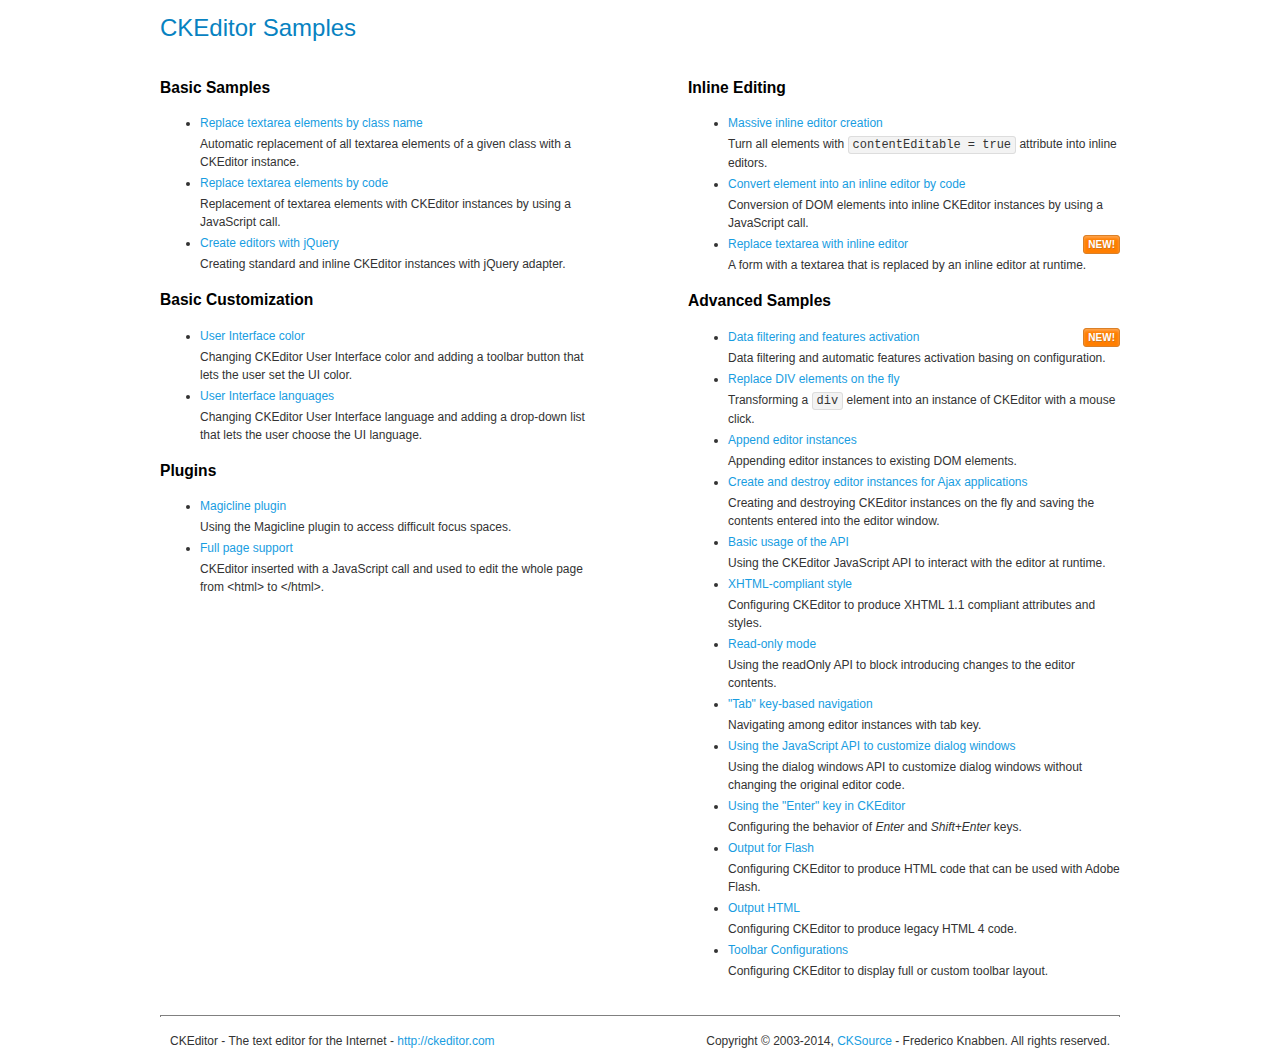
<file: ckeditor/samples/index.html>
<!DOCTYPE html>
<!--
Copyright (c) 2003-2014, CKSource - Frederico Knabben. All rights reserved.
For licensing, see LICENSE.md or http://ckeditor.com/license
-->
<html>
<head>
	<meta charset="utf-8">
	<title>CKEditor Samples</title>
	<link rel="stylesheet" href="sample.css">
</head>
<body>
	<h1 class="samples">
		CKEditor Samples
	</h1>
	<div class="twoColumns">
		<div class="twoColumnsLeft">
			<h2 class="samples">
				Basic Samples
			</h2>
			<dl class="samples">
				<dt><a class="samples" href="replacebyclass.html">Replace textarea elements by class name</a></dt>
				<dd>Automatic replacement of all textarea elements of a given class with a CKEditor instance.</dd>

				<dt><a class="samples" href="replacebycode.html">Replace textarea elements by code</a></dt>
				<dd>Replacement of textarea elements with CKEditor instances by using a JavaScript call.</dd>

				<dt><a class="samples" href="jquery.html">Create editors with jQuery</a></dt>
				<dd>Creating standard and inline CKEditor instances with jQuery adapter.</dd>
			</dl>

			<h2 class="samples">
				Basic Customization
			</h2>
			<dl class="samples">
				<dt><a class="samples" href="uicolor.html">User Interface color</a></dt>
				<dd>Changing CKEditor User Interface color and adding a toolbar button that lets the user set the UI color.</dd>

				<dt><a class="samples" href="uilanguages.html">User Interface languages</a></dt>
				<dd>Changing CKEditor User Interface language and adding a drop-down list that lets the user choose the UI language.</dd>
			</dl>


			<h2 class="samples">Plugins</h2>
<dl class="samples">
<dt><a class="samples" href="plugins/magicline/magicline.html">Magicline plugin</a></dt>
<dd>Using the Magicline plugin to access difficult focus spaces.</dd>

<dt><a class="samples" href="plugins/wysiwygarea/fullpage.html">Full page support</a></dt>
<dd>CKEditor inserted with a JavaScript call and used to edit the whole page from &lt;html&gt; to &lt;/html&gt;.</dd>
</dl>
		</div>
		<div class="twoColumnsRight">
			<h2 class="samples">
				Inline Editing
			</h2>
			<dl class="samples">
				<dt><a class="samples" href="inlineall.html">Massive inline editor creation</a></dt>
				<dd>Turn all elements with <code>contentEditable = true</code> attribute into inline editors.</dd>

				<dt><a class="samples" href="inlinebycode.html">Convert element into an inline editor by code</a></dt>
				<dd>Conversion of DOM elements into inline CKEditor instances by using a JavaScript call.</dd>

				<dt><a class="samples" href="inlinetextarea.html">Replace textarea with inline editor</a> <span class="new">New!</span></dt>
				<dd>A form with a textarea that is replaced by an inline editor at runtime.</dd>

				
			</dl>

			<h2 class="samples">
				Advanced Samples
			</h2>
			<dl class="samples">
				<dt><a class="samples" href="datafiltering.html">Data filtering and features activation</a> <span class="new">New!</span></dt>
				<dd>Data filtering and automatic features activation basing on configuration.</dd>

				<dt><a class="samples" href="divreplace.html">Replace DIV elements on the fly</a></dt>
				<dd>Transforming a <code>div</code> element into an instance of CKEditor with a mouse click.</dd>

				<dt><a class="samples" href="appendto.html">Append editor instances</a></dt>
				<dd>Appending editor instances to existing DOM elements.</dd>

				<dt><a class="samples" href="ajax.html">Create and destroy editor instances for Ajax applications</a></dt>
				<dd>Creating and destroying CKEditor instances on the fly and saving the contents entered into the editor window.</dd>

				<dt><a class="samples" href="api.html">Basic usage of the API</a></dt>
				<dd>Using the CKEditor JavaScript API to interact with the editor at runtime.</dd>

				<dt><a class="samples" href="xhtmlstyle.html">XHTML-compliant style</a></dt>
				<dd>Configuring CKEditor to produce XHTML 1.1 compliant attributes and styles.</dd>

				<dt><a class="samples" href="readonly.html">Read-only mode</a></dt>
				<dd>Using the readOnly API to block introducing changes to the editor contents.</dd>

				<dt><a class="samples" href="tabindex.html">"Tab" key-based navigation</a></dt>
				<dd>Navigating among editor instances with tab key.</dd>


				
<dt><a class="samples" href="plugins/dialog/dialog.html">Using the JavaScript API to customize dialog windows</a></dt>
<dd>Using the dialog windows API to customize dialog windows without changing the original editor code.</dd>

<dt><a class="samples" href="plugins/enterkey/enterkey.html">Using the &quot;Enter&quot; key in CKEditor</a></dt>
<dd>Configuring the behavior of <em>Enter</em> and <em>Shift+Enter</em> keys.</dd>

<dt><a class="samples" href="plugins/htmlwriter/outputforflash.html">Output for Flash</a></dt>
<dd>Configuring CKEditor to produce HTML code that can be used with Adobe Flash.</dd>

<dt><a class="samples" href="plugins/htmlwriter/outputhtml.html">Output HTML</a></dt>
<dd>Configuring CKEditor to produce legacy HTML 4 code.</dd>

<dt><a class="samples" href="plugins/toolbar/toolbar.html">Toolbar Configurations</a></dt>
<dd>Configuring CKEditor to display full or custom toolbar layout.</dd>

			</dl>
		</div>
	</div>
	<div id="footer">
		<hr>
		<p>
			CKEditor - The text editor for the Internet - <a class="samples" href="http://ckeditor.com/">http://ckeditor.com</a>
		</p>
		<p id="copy">
			Copyright &copy; 2003-2014, <a class="samples" href="http://cksource.com/">CKSource</a> - Frederico Knabben. All rights reserved.
		</p>
	</div>
</body>
</html>
</file>
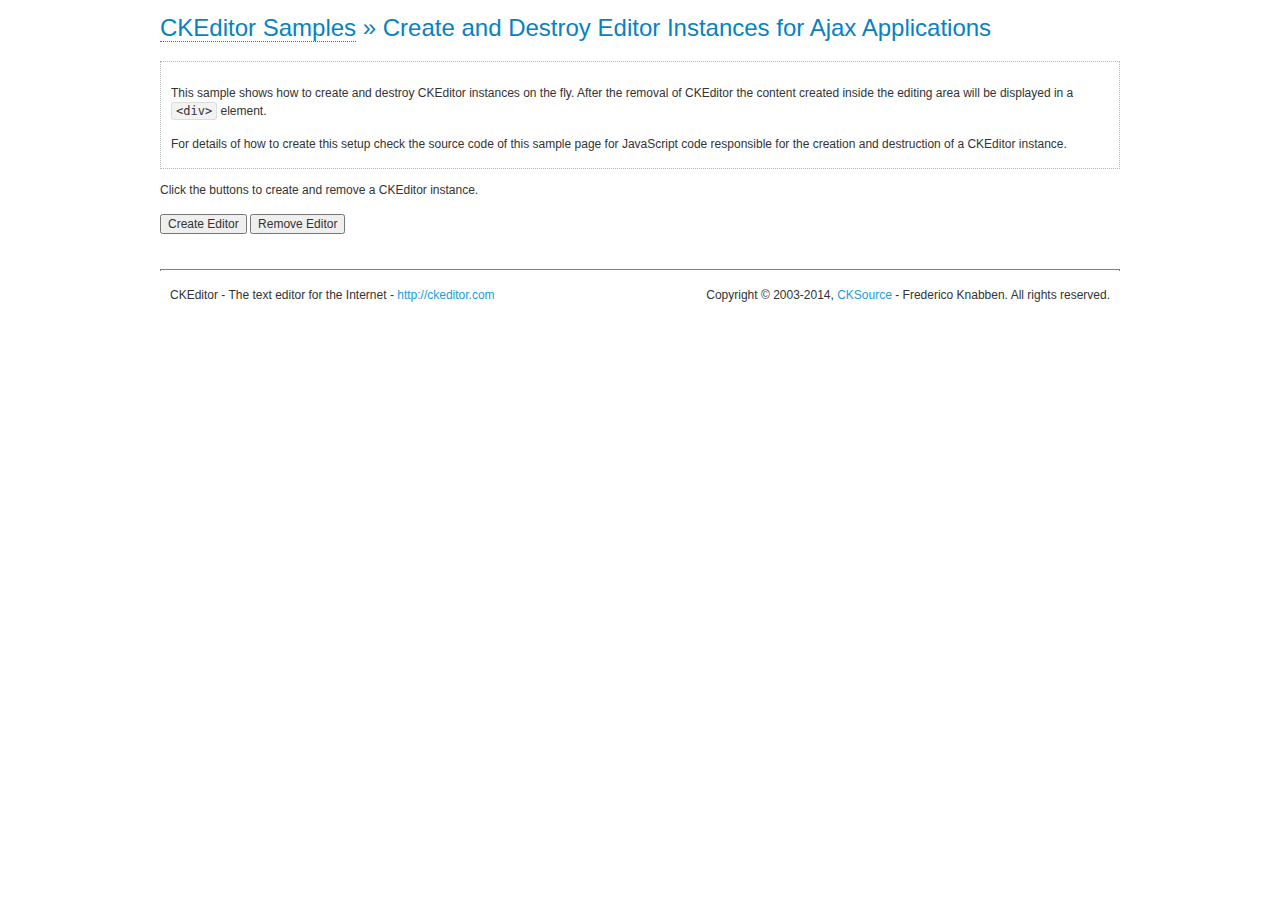
<file: ckeditor/samples/ajax.html>
<!DOCTYPE html>
<!--
Copyright (c) 2003-2014, CKSource - Frederico Knabben. All rights reserved.
For licensing, see LICENSE.md or http://ckeditor.com/license
-->
<html>
<head>
	<meta charset="utf-8">
	<title>Ajax &mdash; CKEditor Sample</title>
	<script src="../ckeditor.js"></script>
	<link rel="stylesheet" href="sample.css">
	<script>

		var editor, html = '';

		function createEditor() {
			if ( editor )
				return;

			// Create a new editor inside the <div id="editor">, setting its value to html
			var config = {};
			editor = CKEDITOR.appendTo( 'editor', config, html );
		}

		function removeEditor() {
			if ( !editor )
				return;

			// Retrieve the editor contents. In an Ajax application, this data would be
			// sent to the server or used in any other way.
			document.getElementById( 'editorcontents' ).innerHTML = html = editor.getData();
			document.getElementById( 'contents' ).style.display = '';

			// Destroy the editor.
			editor.destroy();
			editor = null;
		}

	</script>
</head>
<body>
	<h1 class="samples">
		<a href="index.html">CKEditor Samples</a> &raquo; Create and Destroy Editor Instances for Ajax Applications
	</h1>
	<div class="description">
		<p>
			This sample shows how to create and destroy CKEditor instances on the fly. After the removal of CKEditor the content created inside the editing
			area will be displayed in a <code>&lt;div&gt;</code> element.
		</p>
		<p>
			For details of how to create this setup check the source code of this sample page
			for JavaScript code responsible for the creation and destruction of a CKEditor instance.
		</p>
	</div>
	<p>Click the buttons to create and remove a CKEditor instance.</p>
	<p>
		<input onclick="createEditor();" type="button" value="Create Editor">
		<input onclick="removeEditor();" type="button" value="Remove Editor">
	</p>
	<!-- This div will hold the editor. -->
	<div id="editor">
	</div>
	<div id="contents" style="display: none">
		<p>
			Edited Contents:
		</p>
		<!-- This div will be used to display the editor contents. -->
		<div id="editorcontents">
		</div>
	</div>
	<div id="footer">
		<hr>
		<p>
			CKEditor - The text editor for the Internet - <a class="samples" href="http://ckeditor.com/">http://ckeditor.com</a>
		</p>
		<p id="copy">
			Copyright &copy; 2003-2014, <a class="samples" href="http://cksource.com/">CKSource</a> - Frederico
			Knabben. All rights reserved.
		</p>
	</div>
</body>
</html>
</file>
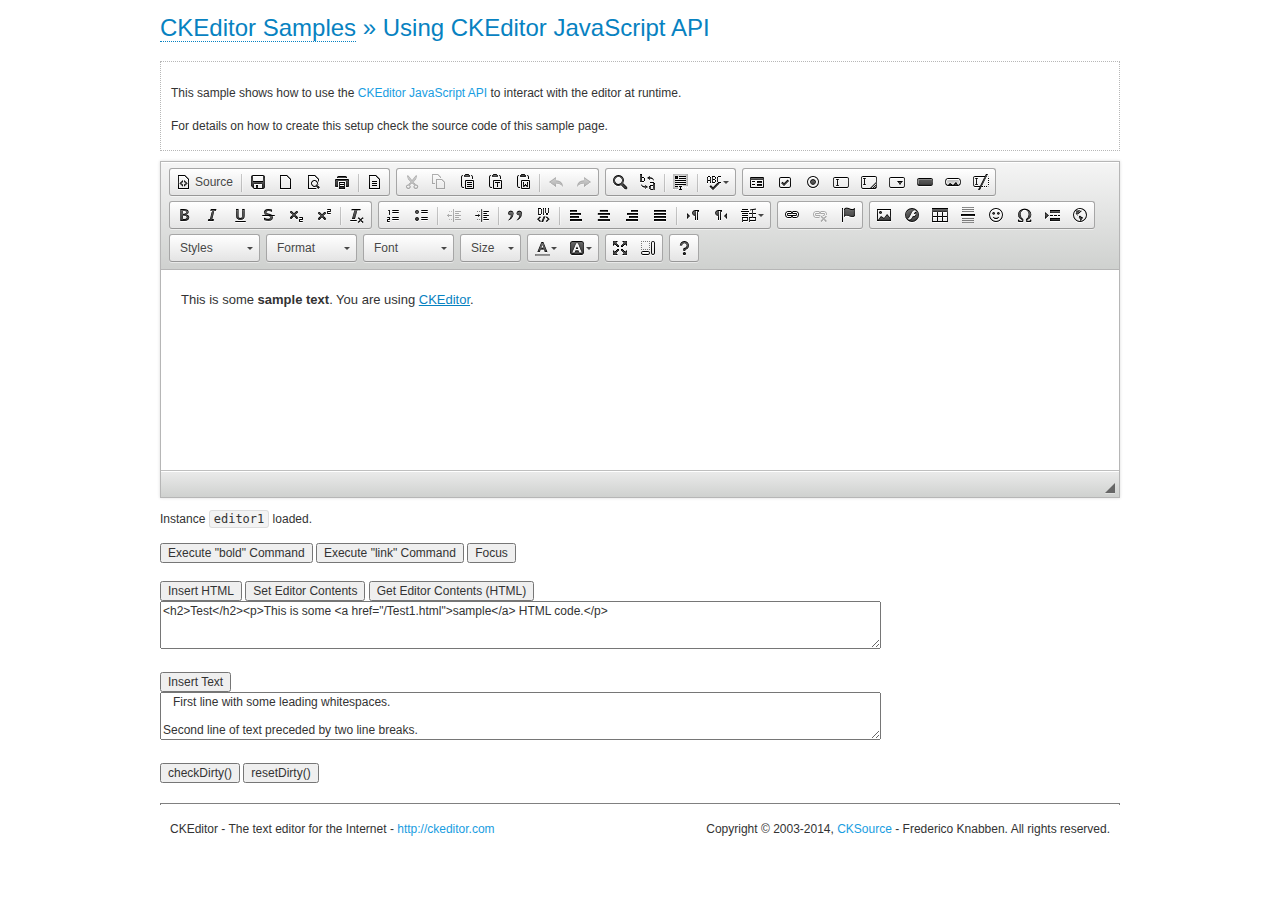
<file: ckeditor/samples/api.html>
<!DOCTYPE html>
<!--
Copyright (c) 2003-2014, CKSource - Frederico Knabben. All rights reserved.
For licensing, see LICENSE.md or http://ckeditor.com/license
-->
<html>
<head>
	<meta charset="utf-8">
	<title>API Usage &mdash; CKEditor Sample</title>
	<script src="../ckeditor.js"></script>
	<link href="sample.css" rel="stylesheet">
	<script>

// The instanceReady event is fired, when an instance of CKEditor has finished
// its initialization.
CKEDITOR.on( 'instanceReady', function( ev ) {
	// Show the editor name and description in the browser status bar.
	document.getElementById( 'eMessage' ).innerHTML = 'Instance <code>' + ev.editor.name + '<\/code> loaded.';

	// Show this sample buttons.
	document.getElementById( 'eButtons' ).style.display = 'block';
});

function InsertHTML() {
	// Get the editor instance that we want to interact with.
	var editor = CKEDITOR.instances.editor1;
	var value = document.getElementById( 'htmlArea' ).value;

	// Check the active editing mode.
	if ( editor.mode == 'wysiwyg' )
	{
		// Insert HTML code.
		// http://docs.ckeditor.com/#!/api/CKEDITOR.editor-method-insertHtml
		editor.insertHtml( value );
	}
	else
		alert( 'You must be in WYSIWYG mode!' );
}

function InsertText() {
	// Get the editor instance that we want to interact with.
	var editor = CKEDITOR.instances.editor1;
	var value = document.getElementById( 'txtArea' ).value;

	// Check the active editing mode.
	if ( editor.mode == 'wysiwyg' )
	{
		// Insert as plain text.
		// http://docs.ckeditor.com/#!/api/CKEDITOR.editor-method-insertText
		editor.insertText( value );
	}
	else
		alert( 'You must be in WYSIWYG mode!' );
}

function SetContents() {
	// Get the editor instance that we want to interact with.
	var editor = CKEDITOR.instances.editor1;
	var value = document.getElementById( 'htmlArea' ).value;

	// Set editor contents (replace current contents).
	// http://docs.ckeditor.com/#!/api/CKEDITOR.editor-method-setData
	editor.setData( value );
}

function GetContents() {
	// Get the editor instance that you want to interact with.
	var editor = CKEDITOR.instances.editor1;

	// Get editor contents
	// http://docs.ckeditor.com/#!/api/CKEDITOR.editor-method-getData
	alert( editor.getData() );
}

function ExecuteCommand( commandName ) {
	// Get the editor instance that we want to interact with.
	var editor = CKEDITOR.instances.editor1;

	// Check the active editing mode.
	if ( editor.mode == 'wysiwyg' )
	{
		// Execute the command.
		// http://docs.ckeditor.com/#!/api/CKEDITOR.editor-method-execCommand
		editor.execCommand( commandName );
	}
	else
		alert( 'You must be in WYSIWYG mode!' );
}

function CheckDirty() {
	// Get the editor instance that we want to interact with.
	var editor = CKEDITOR.instances.editor1;
	// Checks whether the current editor contents present changes when compared
	// to the contents loaded into the editor at startup
	// http://docs.ckeditor.com/#!/api/CKEDITOR.editor-method-checkDirty
	alert( editor.checkDirty() );
}

function ResetDirty() {
	// Get the editor instance that we want to interact with.
	var editor = CKEDITOR.instances.editor1;
	// Resets the "dirty state" of the editor (see CheckDirty())
	// http://docs.ckeditor.com/#!/api/CKEDITOR.editor-method-resetDirty
	editor.resetDirty();
	alert( 'The "IsDirty" status has been reset' );
}

function Focus() {
	CKEDITOR.instances.editor1.focus();
}

function onFocus() {
	document.getElementById( 'eMessage' ).innerHTML = '<b>' + this.name + ' is focused </b>';
}

function onBlur() {
	document.getElementById( 'eMessage' ).innerHTML = this.name + ' lost focus';
}

	</script>

</head>
<body>
	<h1 class="samples">
		<a href="index.html">CKEditor Samples</a> &raquo; Using CKEditor JavaScript API
	</h1>
	<div class="description">
	<p>
		This sample shows how to use the
		<a class="samples" href="http://docs.ckeditor.com/#!/api/CKEDITOR.editor">CKEditor JavaScript API</a>
		to interact with the editor at runtime.
	</p>
	<p>
		For details on how to create this setup check the source code of this sample page.
	</p>
	</div>

	<!-- This <div> holds alert messages to be display in the sample page. -->
	<div id="alerts">
		<noscript>
			<p>
				<strong>CKEditor requires JavaScript to run</strong>. In a browser with no JavaScript
				support, like yours, you should still see the contents (HTML data) and you should
				be able to edit it normally, without a rich editor interface.
			</p>
		</noscript>
	</div>
	<form action="../../../samples/sample_posteddata.php" method="post">
		<textarea cols="100" id="editor1" name="editor1" rows="10">&lt;p&gt;This is some &lt;strong&gt;sample text&lt;/strong&gt;. You are using &lt;a href="http://ckeditor.com/"&gt;CKEditor&lt;/a&gt;.&lt;/p&gt;</textarea>

		<script>
			// Replace the <textarea id="editor1"> with an CKEditor instance.
			CKEDITOR.replace( 'editor1', {
				on: {
					focus: onFocus,
					blur: onBlur,

					// Check for availability of corresponding plugins.
					pluginsLoaded: function( evt ) {
						var doc = CKEDITOR.document, ed = evt.editor;
						if ( !ed.getCommand( 'bold' ) )
							doc.getById( 'exec-bold' ).hide();
						if ( !ed.getCommand( 'link' ) )
							doc.getById( 'exec-link' ).hide();
					}
				}
			});
		</script>

		<p id="eMessage">
		</p>

		<div id="eButtons" style="display: none">
			<input id="exec-bold" onclick="ExecuteCommand('bold');" type="button" value="Execute &quot;bold&quot; Command">
			<input id="exec-link" onclick="ExecuteCommand('link');" type="button" value="Execute &quot;link&quot; Command">
			<input onclick="Focus();" type="button" value="Focus">
			<br><br>
			<input onclick="InsertHTML();" type="button" value="Insert HTML">
			<input onclick="SetContents();" type="button" value="Set Editor Contents">
			<input onclick="GetContents();" type="button" value="Get Editor Contents (HTML)">
			<br>
			<textarea cols="100" id="htmlArea" rows="3">&lt;h2&gt;Test&lt;/h2&gt;&lt;p&gt;This is some &lt;a href="/Test1.html"&gt;sample&lt;/a&gt; HTML code.&lt;/p&gt;</textarea>
			<br>
			<br>
			<input onclick="InsertText();" type="button" value="Insert Text">
			<br>
			<textarea cols="100" id="txtArea" rows="3">   First line with some leading whitespaces.

Second line of text preceded by two line breaks.</textarea>
			<br>
			<br>
			<input onclick="CheckDirty();" type="button" value="checkDirty()">
			<input onclick="ResetDirty();" type="button" value="resetDirty()">
		</div>
	</form>
	<div id="footer">
		<hr>
		<p>
			CKEditor - The text editor for the Internet - <a class="samples" href="http://ckeditor.com/">http://ckeditor.com</a>
		</p>
		<p id="copy">
			Copyright &copy; 2003-2014, <a class="samples" href="http://cksource.com/">CKSource</a> - Frederico
			Knabben. All rights reserved.
		</p>
	</div>
</body>
</html>
</file>
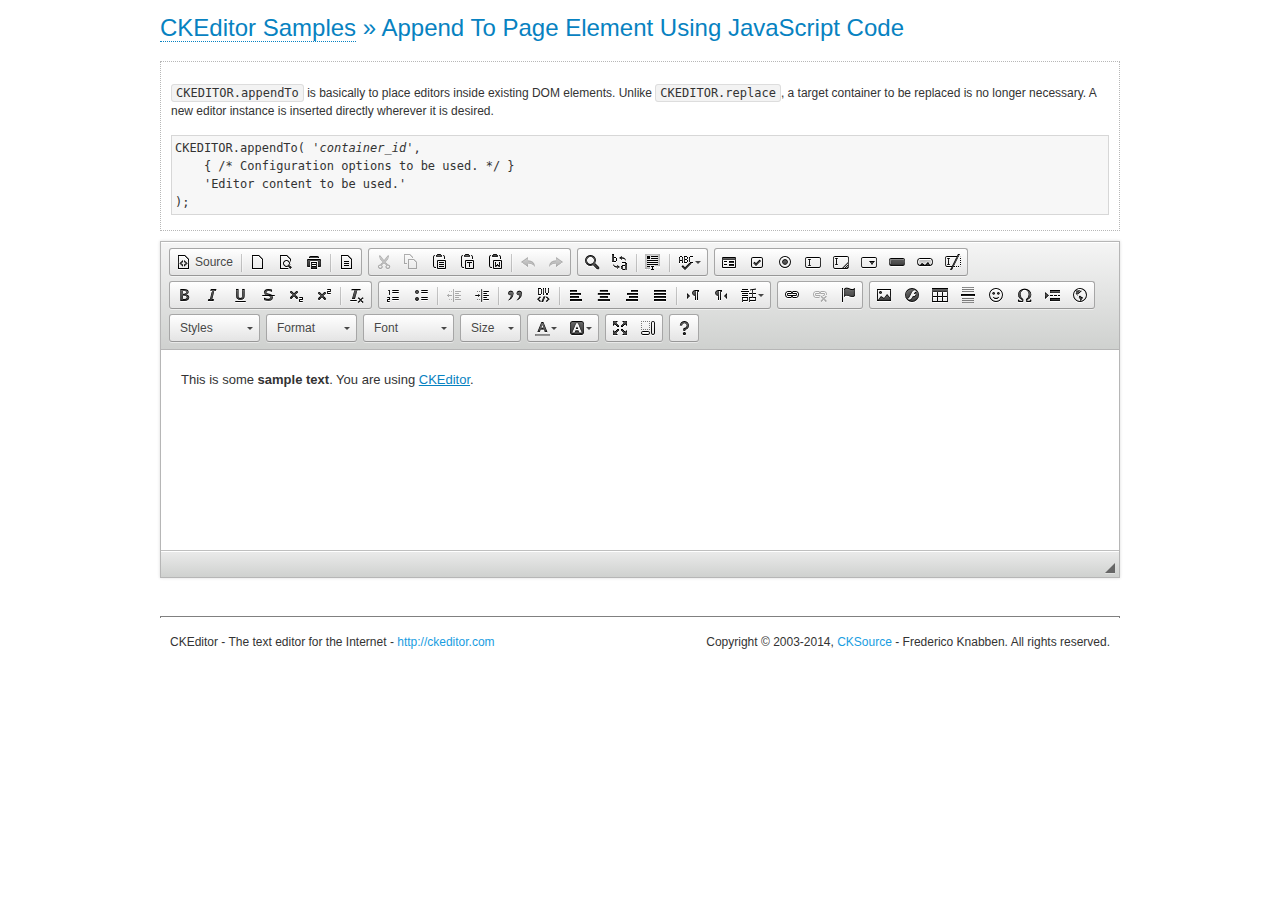
<file: ckeditor/samples/appendto.html>
<!DOCTYPE html>
<!--
Copyright (c) 2003-2014, CKSource - Frederico Knabben. All rights reserved.
For licensing, see LICENSE.md or http://ckeditor.com/license
-->
<html>
<head>
	<meta charset="utf-8">
	<title>CKEDITOR.appendTo &mdash; CKEditor Sample</title>
	<script src="../ckeditor.js"></script>
	<link rel="stylesheet" href="sample.css">
</head>
<body>
	<h1 class="samples">
		<a href="index.html">CKEditor Samples</a> &raquo; Append To Page Element Using JavaScript Code
	</h1>
	<div id="section1">
		<div class="description">
			<p>
				<code>CKEDITOR.appendTo</code> is basically to place editors
				inside existing DOM elements. Unlike <code>CKEDITOR.replace</code>,
				a target container to be replaced is no longer necessary. A new editor
				instance is inserted directly wherever it is desired.
			</p>
<pre class="samples">CKEDITOR.appendTo( '<em>container_id</em>',
	{ /* Configuration options to be used. */ }
	'Editor content to be used.'
);</pre>
		</div>
		<script>

			// This call can be placed at any point after the
			// <textarea>, or inside a <head><script> in a
			// window.onload event handler.

			// Replace the <textarea id="editor"> with an CKEditor
			// instance, using default configurations.
			CKEDITOR.appendTo( 'section1',
				null,
				'<p>This is some <strong>sample text</strong>. You are using <a href="http://ckeditor.com/">CKEditor</a>.</p>'
			);

		</script>
	</div>
	<br>
	<div id="footer">
		<hr>
		<p>
			CKEditor - The text editor for the Internet - <a class="samples" href="http://ckeditor.com/">http://ckeditor.com</a>
		</p>
		<p id="copy">
			Copyright &copy; 2003-2014, <a class="samples" href="http://cksource.com/">CKSource</a> - Frederico
			Knabben. All rights reserved.
		</p>
	</div>
</body>
</html>
</file>
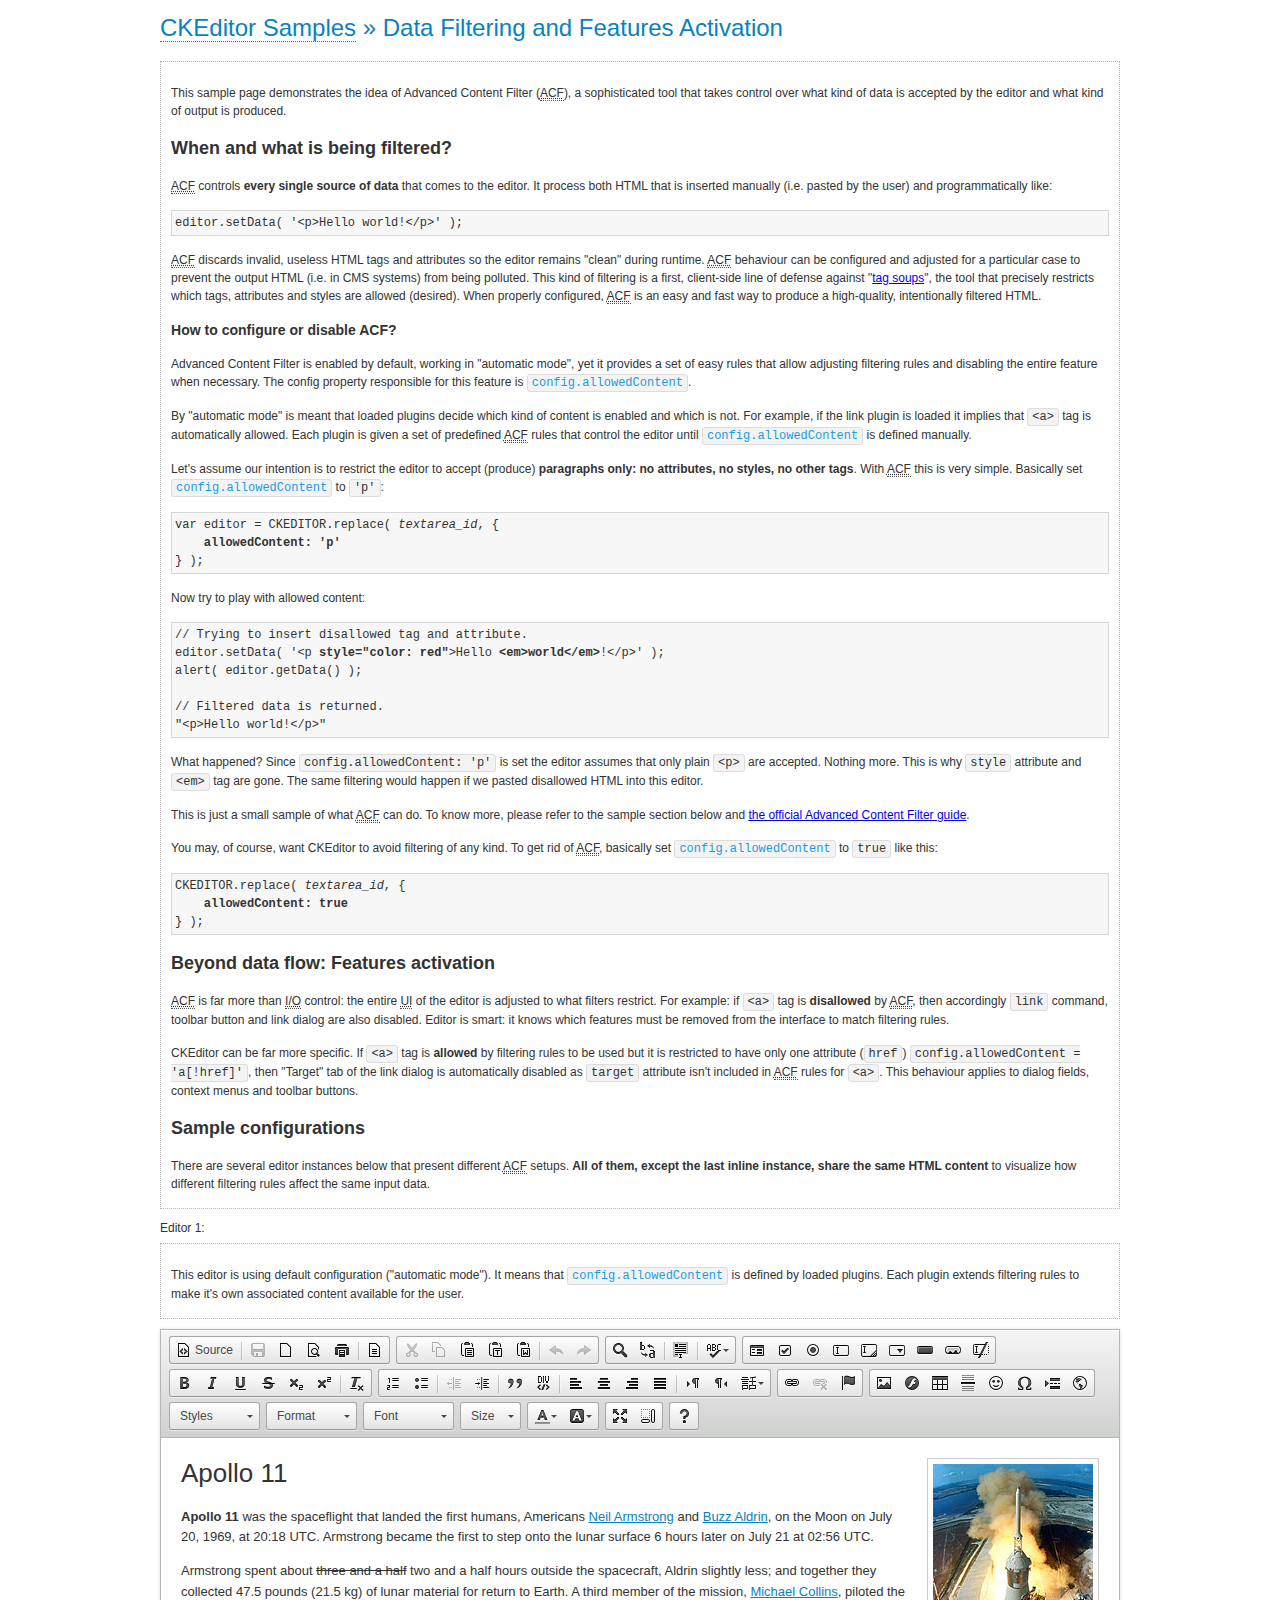
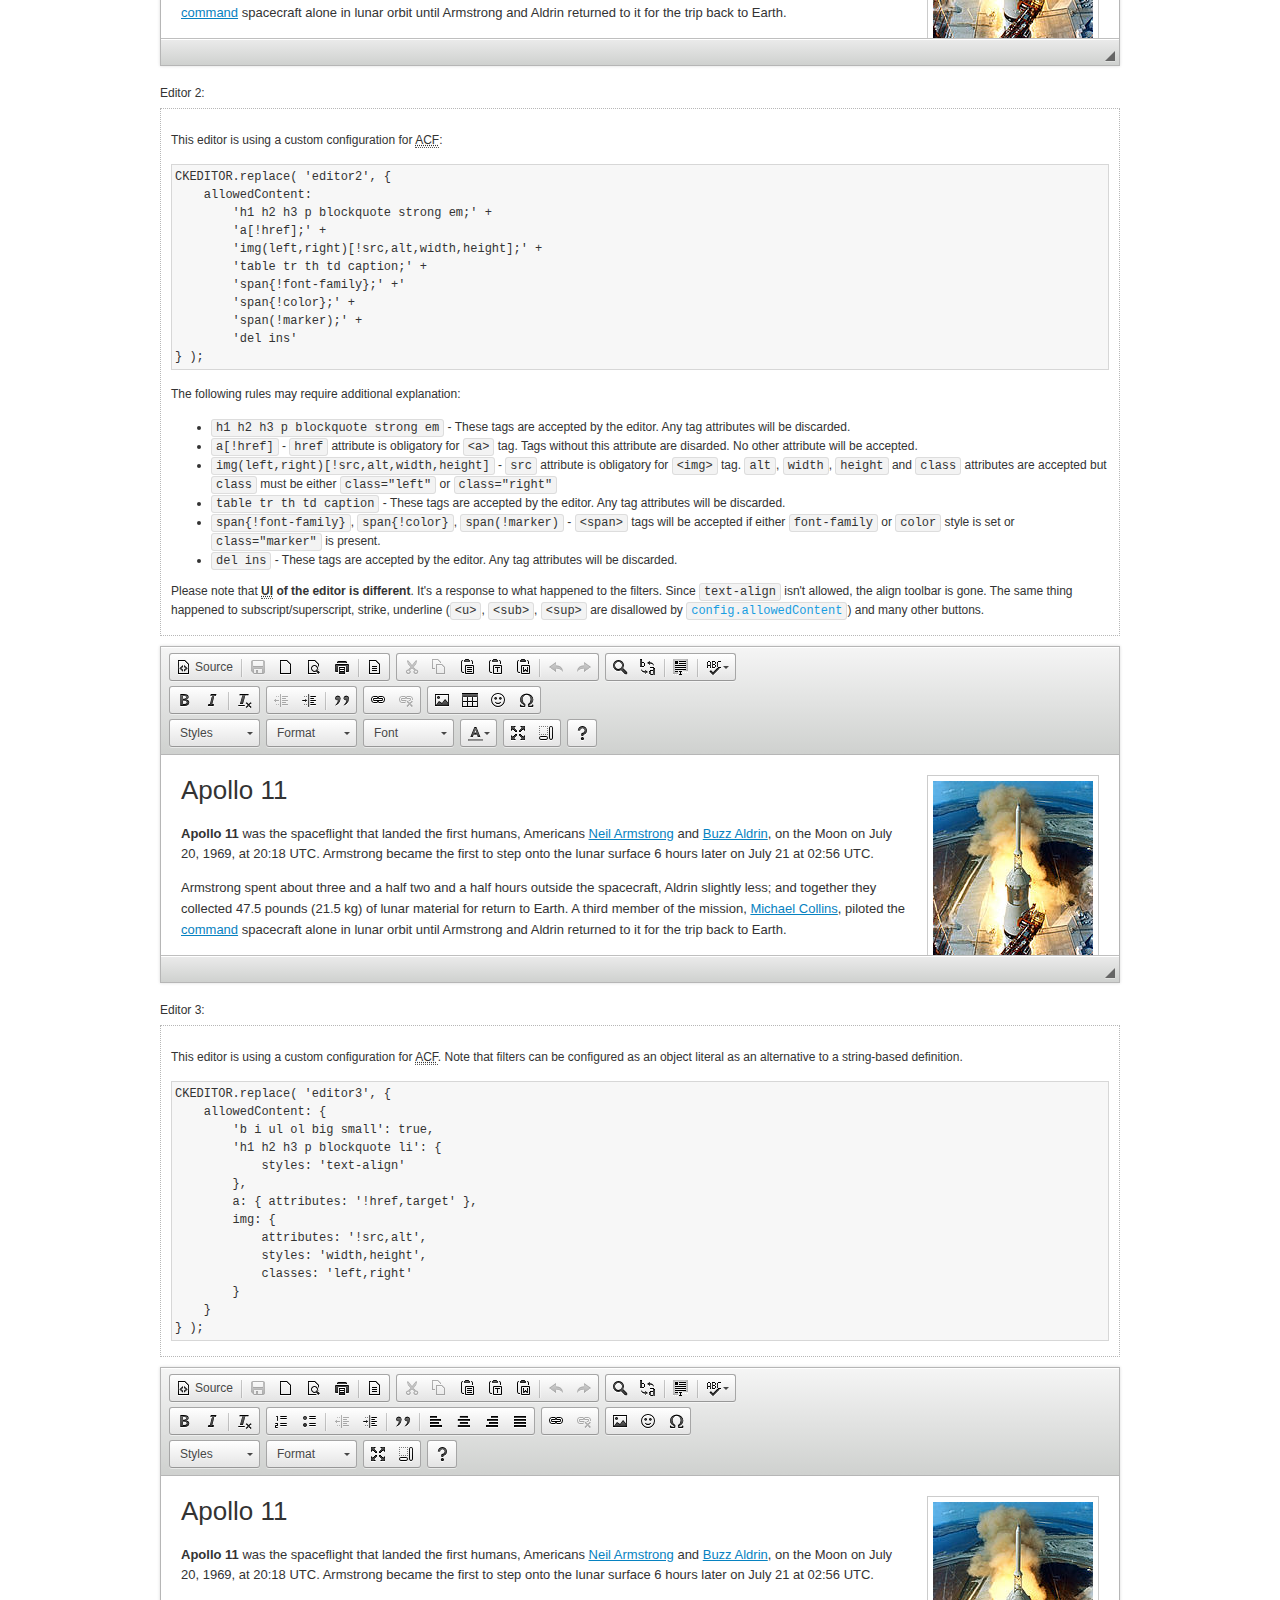
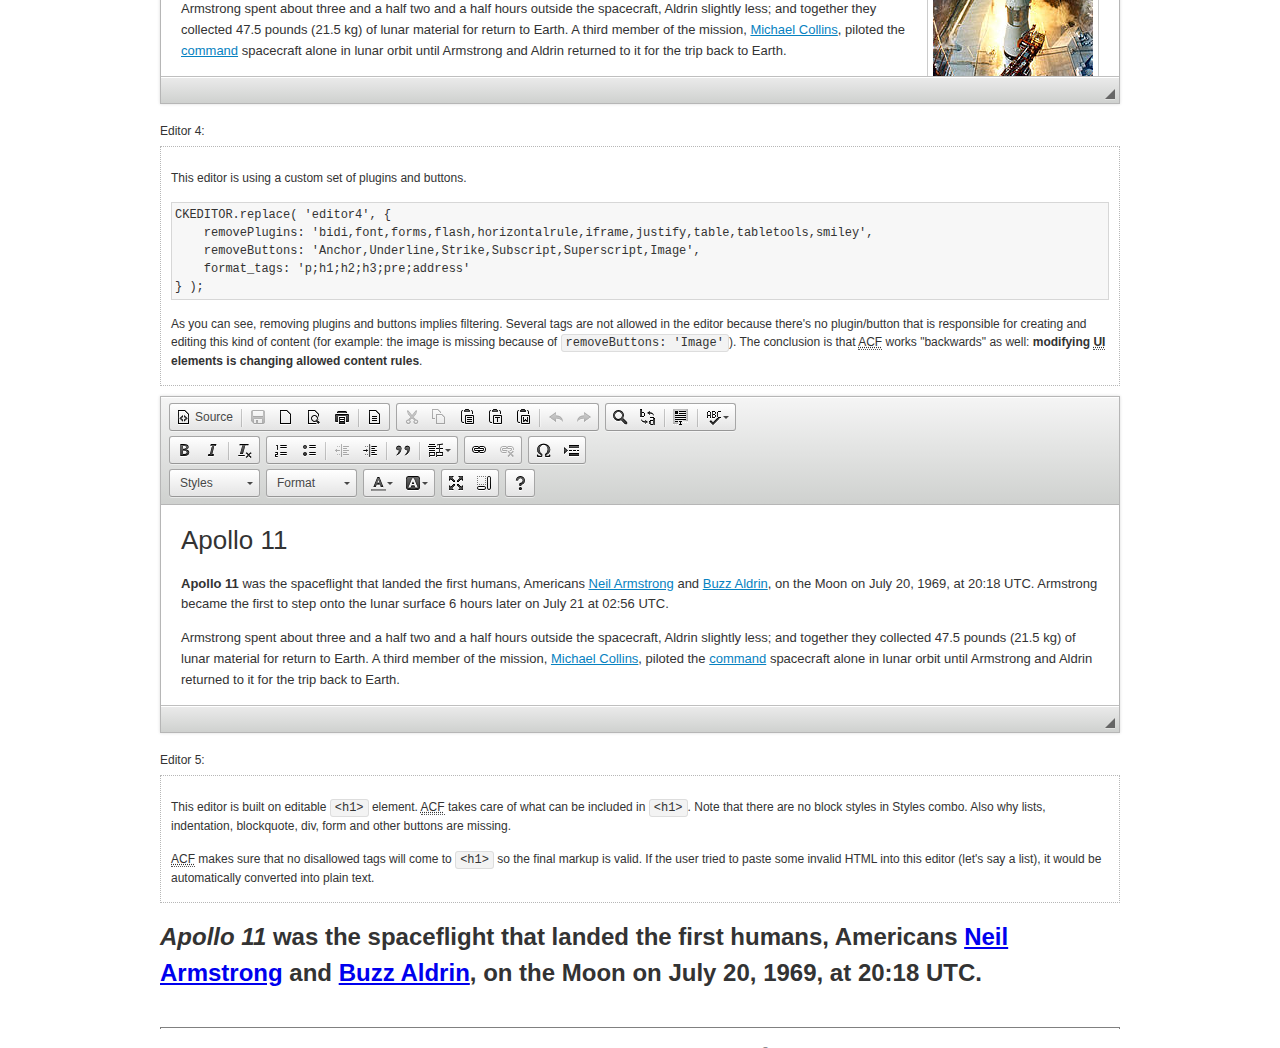
<file: ckeditor/samples/datafiltering.html>
<!DOCTYPE html>
<!--
Copyright (c) 2003-2014, CKSource - Frederico Knabben. All rights reserved.
For licensing, see LICENSE.md or http://ckeditor.com/license
-->
<html>
<head>
	<meta charset="utf-8">
	<title>Data Filtering &mdash; CKEditor Sample</title>
	<script src="../ckeditor.js"></script>
	<link rel="stylesheet" href="sample.css">
	<script>
		// Remove advanced tabs for all editors.
		CKEDITOR.config.removeDialogTabs = 'image:advanced;link:advanced;flash:advanced;creatediv:advanced;editdiv:advanced';
	</script>
</head>
<body>
	<h1 class="samples">
		<a href="index.html">CKEditor Samples</a> &raquo; Data Filtering and Features Activation
	</h1>
	<div class="description">
		<p>
			This sample page demonstrates the idea of Advanced Content Filter
			(<abbr title="Advanced Content Filter">ACF</abbr>), a sophisticated
			tool that takes control over what kind of data is accepted by the editor and what
			kind of output is produced.
		</p>
		<h2>When and what is being filtered?</h2>
		<p>
			<abbr title="Advanced Content Filter">ACF</abbr> controls
			<strong>every single source of data</strong> that comes to the editor.
			It process both HTML that is inserted manually (i.e. pasted by the user)
			and programmatically like:
		</p>
<pre class="samples">
editor.setData( '&lt;p&gt;Hello world!&lt;/p&gt;' );
</pre>
		<p>
			<abbr title="Advanced Content Filter">ACF</abbr> discards invalid,
			useless HTML tags and attributes so the editor remains "clean" during
			runtime. <abbr title="Advanced Content Filter">ACF</abbr> behaviour
			can be configured and adjusted for a particular case to prevent the
			output HTML (i.e. in CMS systems) from being polluted.

			This kind of filtering is a first, client-side line of defense
			against "<a href="http://en.wikipedia.org/wiki/Tag_soup">tag soups</a>",
			the tool that precisely restricts which tags, attributes and styles
			are allowed (desired). When properly configured, <abbr title="Advanced Content Filter">ACF</abbr>
			is an easy and fast way to produce a high-quality, intentionally filtered HTML.
		</p>

		<h3>How to configure or disable ACF?</h3>
		<p>
			Advanced Content Filter is enabled by default, working in "automatic mode", yet
			it provides a set of easy rules that allow adjusting filtering rules
			and disabling the entire feature when necessary. The config property
			responsible for this feature is <code><a class="samples"
			href="http://docs.ckeditor.com/#!/api/CKEDITOR.config-cfg-allowedContent">config.allowedContent</a></code>.
		</p>
		<p>
			By "automatic mode" is meant that loaded plugins decide which kind
			of content is enabled and which is not. For example, if the link
			plugin is loaded it implies that <code>&lt;a&gt;</code> tag is
			automatically allowed. Each plugin is given a set
			of predefined <abbr title="Advanced Content Filter">ACF</abbr> rules
			that control the editor until <code><a class="samples"
			href="http://docs.ckeditor.com/#!/api/CKEDITOR.config-cfg-allowedContent">
			config.allowedContent</a></code>
			is defined manually.
		</p>
		<p>
			Let's assume our intention is to restrict the editor to accept (produce) <strong>paragraphs
			only: no attributes, no styles, no other tags</strong>.
			With <abbr title="Advanced Content Filter">ACF</abbr>
			this is very simple. Basically set <code><a class="samples"
			href="http://docs.ckeditor.com/#!/api/CKEDITOR.config-cfg-allowedContent">
			config.allowedContent</a></code> to <code>'p'</code>:
		</p>
<pre class="samples">
var editor = CKEDITOR.replace( <em>textarea_id</em>, {
	<strong>allowedContent: 'p'</strong>
} );
</pre>
		<p>
			Now try to play with allowed content:
		</p>
<pre class="samples">
// Trying to insert disallowed tag and attribute.
editor.setData( '&lt;p <strong>style="color: red"</strong>&gt;Hello <strong>&lt;em&gt;world&lt;/em&gt;</strong>!&lt;/p&gt;' );
alert( editor.getData() );

// Filtered data is returned.
"&lt;p&gt;Hello world!&lt;/p&gt;"
</pre>
		<p>
			What happened? Since <code>config.allowedContent: 'p'</code> is set the editor assumes
			that only plain <code>&lt;p&gt;</code> are accepted. Nothing more. This is why
			<code>style</code> attribute and <code>&lt;em&gt;</code> tag are gone. The same
			filtering would happen if we pasted disallowed HTML into this editor.
		</p>
		<p>
			This is just a small sample of what <abbr title="Advanced Content Filter">ACF</abbr>
			can do. To know more, please refer to the sample section below and
			<a href="http://docs.ckeditor.com/#!/guide/dev_advanced_content_filter">the official Advanced Content Filter guide</a>.
		</p>
		<p>
			You may, of course, want CKEditor to avoid filtering of any kind.
			To get rid of <abbr title="Advanced Content Filter">ACF</abbr>,
			basically set <code><a class="samples"
			href="http://docs.ckeditor.com/#!/api/CKEDITOR.config-cfg-allowedContent">
			config.allowedContent</a></code> to <code>true</code> like this:
		</p>
<pre class="samples">
CKEDITOR.replace( <em>textarea_id</em>, {
	<strong>allowedContent: true</strong>
} );
</pre>

		<h2>Beyond data flow: Features activation</h2>
		<p>
			<abbr title="Advanced Content Filter">ACF</abbr> is far more than
			<abbr title="Input/Output">I/O</abbr> control: the entire
			<abbr title="User Interface">UI</abbr> of the editor is adjusted to what
			filters restrict. For example: if <code>&lt;a&gt;</code> tag is
			<strong>disallowed</strong>
			by <abbr title="Advanced Content Filter">ACF</abbr>,
			then accordingly <code>link</code> command, toolbar button and link dialog
			are also disabled. Editor is smart: it knows which features must be
			removed from the interface to match filtering rules.
		</p>
		<p>
			CKEditor can be far more specific. If <code>&lt;a&gt;</code> tag is
			<strong>allowed</strong> by filtering rules to be used but it is restricted
			to have only one attribute (<code>href</code>)
			<code>config.allowedContent = 'a[!href]'</code>, then
			"Target" tab of the link dialog is automatically disabled as <code>target</code>
			attribute isn't included in <abbr title="Advanced Content Filter">ACF</abbr> rules
			for <code>&lt;a&gt;</code>. This behaviour applies to dialog fields, context
			menus and toolbar buttons.
		</p>

		<h2>Sample configurations</h2>
		<p>
			There are several editor instances below that present different
			<abbr title="Advanced Content Filter">ACF</abbr> setups. <strong>All of them,
			except the last inline instance, share the same HTML content</strong> to visualize
			how different filtering rules affect the same input data.
		</p>
	</div>

	<div>
		<label for="editor1">
			Editor 1:
		</label>
		<div class="description">
			<p>
				This editor is using default configuration ("automatic mode"). It means that
				<code><a class="samples"
				href="http://docs.ckeditor.com/#!/api/CKEDITOR.config-cfg-allowedContent">
				config.allowedContent</a></code> is defined by loaded plugins.
				Each plugin extends filtering rules to make it's own associated content
				available for the user.
			</p>
		</div>
		<textarea cols="80" id="editor1" name="editor1" rows="10">
			&lt;h1&gt;&lt;img alt=&quot;Saturn V carrying Apollo 11&quot; class=&quot;right&quot; src=&quot;assets/sample.jpg&quot;/&gt; Apollo 11&lt;/h1&gt; &lt;p&gt;&lt;b&gt;Apollo 11&lt;/b&gt; was the spaceflight that landed the first humans, Americans &lt;a href=&quot;http://en.wikipedia.org/wiki/Neil_Armstrong&quot; title=&quot;Neil Armstrong&quot;&gt;Neil Armstrong&lt;/a&gt; and &lt;a href=&quot;http://en.wikipedia.org/wiki/Buzz_Aldrin&quot; title=&quot;Buzz Aldrin&quot;&gt;Buzz Aldrin&lt;/a&gt;, on the Moon on July 20, 1969, at 20:18 UTC. Armstrong became the first to step onto the lunar surface 6 hours later on July 21 at 02:56 UTC.&lt;/p&gt; &lt;p&gt;Armstrong spent about &lt;s&gt;three and a half&lt;/s&gt; two and a half hours outside the spacecraft, Aldrin slightly less; and together they collected 47.5 pounds (21.5&amp;nbsp;kg) of lunar material for return to Earth. A third member of the mission, &lt;a href=&quot;http://en.wikipedia.org/wiki/Michael_Collins_(astronaut)&quot; title=&quot;Michael Collins (astronaut)&quot;&gt;Michael Collins&lt;/a&gt;, piloted the &lt;a href=&quot;http://en.wikipedia.org/wiki/Apollo_Command/Service_Module&quot; title=&quot;Apollo Command/Service Module&quot;&gt;command&lt;/a&gt; spacecraft alone in lunar orbit until Armstrong and Aldrin returned to it for the trip back to Earth.&lt;/p&gt; &lt;h2&gt;Broadcasting and &lt;em&gt;quotes&lt;/em&gt; &lt;a id=&quot;quotes&quot; name=&quot;quotes&quot;&gt;&lt;/a&gt;&lt;/h2&gt; &lt;p&gt;Broadcast on live TV to a world-wide audience, Armstrong stepped onto the lunar surface and described the event as:&lt;/p&gt; &lt;blockquote&gt;&lt;p&gt;One small step for [a] man, one giant leap for mankind.&lt;/p&gt;&lt;/blockquote&gt; &lt;p&gt;Apollo 11 effectively ended the &lt;a href=&quot;http://en.wikipedia.org/wiki/Space_Race&quot; title=&quot;Space Race&quot;&gt;Space Race&lt;/a&gt; and fulfilled a national goal proposed in 1961 by the late U.S. President &lt;a href=&quot;http://en.wikipedia.org/wiki/John_F._Kennedy&quot; title=&quot;John F. Kennedy&quot;&gt;John F. Kennedy&lt;/a&gt; in a speech before the United States Congress:&lt;/p&gt; &lt;blockquote&gt;&lt;p&gt;[...] before this decade is out, of landing a man on the Moon and returning him safely to the Earth.&lt;/p&gt;&lt;/blockquote&gt; &lt;h2&gt;Technical details &lt;a id=&quot;tech-details&quot; name=&quot;tech-details&quot;&gt;&lt;/a&gt;&lt;/h2&gt; &lt;table align=&quot;right&quot; border=&quot;1&quot; bordercolor=&quot;#ccc&quot; cellpadding=&quot;5&quot; cellspacing=&quot;0&quot; style=&quot;border-collapse:collapse;margin:10px 0 10px 15px;&quot;&gt; &lt;caption&gt;&lt;strong&gt;Mission crew&lt;/strong&gt;&lt;/caption&gt; &lt;thead&gt; &lt;tr&gt; &lt;th scope=&quot;col&quot;&gt;Position&lt;/th&gt; &lt;th scope=&quot;col&quot;&gt;Astronaut&lt;/th&gt; &lt;/tr&gt; &lt;/thead&gt; &lt;tbody&gt; &lt;tr&gt; &lt;td&gt;Commander&lt;/td&gt; &lt;td&gt;Neil A. Armstrong&lt;/td&gt; &lt;/tr&gt; &lt;tr&gt; &lt;td&gt;Command Module Pilot&lt;/td&gt; &lt;td&gt;Michael Collins&lt;/td&gt; &lt;/tr&gt; &lt;tr&gt; &lt;td&gt;Lunar Module Pilot&lt;/td&gt; &lt;td&gt;Edwin &amp;quot;Buzz&amp;quot; E. Aldrin, Jr.&lt;/td&gt; &lt;/tr&gt; &lt;/tbody&gt; &lt;/table&gt; &lt;p&gt;Launched by a &lt;strong&gt;Saturn V&lt;/strong&gt; rocket from &lt;a href=&quot;http://en.wikipedia.org/wiki/Kennedy_Space_Center&quot; title=&quot;Kennedy Space Center&quot;&gt;Kennedy Space Center&lt;/a&gt; in Merritt Island, Florida on July 16, Apollo 11 was the fifth manned mission of &lt;a href=&quot;http://en.wikipedia.org/wiki/NASA&quot; title=&quot;NASA&quot;&gt;NASA&lt;/a&gt;&amp;#39;s Apollo program. The Apollo spacecraft had three parts:&lt;/p&gt; &lt;ol&gt; &lt;li&gt;&lt;strong&gt;Command Module&lt;/strong&gt; with a cabin for the three astronauts which was the only part which landed back on Earth&lt;/li&gt; &lt;li&gt;&lt;strong&gt;Service Module&lt;/strong&gt; which supported the Command Module with propulsion, electrical power, oxygen and water&lt;/li&gt; &lt;li&gt;&lt;strong&gt;Lunar Module&lt;/strong&gt; for landing on the Moon.&lt;/li&gt; &lt;/ol&gt; &lt;p&gt;After being sent to the Moon by the Saturn V&amp;#39;s upper stage, the astronauts separated the spacecraft from it and travelled for three days until they entered into lunar orbit. Armstrong and Aldrin then moved into the Lunar Module and landed in the &lt;a href=&quot;http://en.wikipedia.org/wiki/Mare_Tranquillitatis&quot; title=&quot;Mare Tranquillitatis&quot;&gt;Sea of Tranquility&lt;/a&gt;. They stayed a total of about 21 and a half hours on the lunar surface. After lifting off in the upper part of the Lunar Module and rejoining Collins in the Command Module, they returned to Earth and landed in the &lt;a href=&quot;http://en.wikipedia.org/wiki/Pacific_Ocean&quot; title=&quot;Pacific Ocean&quot;&gt;Pacific Ocean&lt;/a&gt; on July 24.&lt;/p&gt; &lt;hr/&gt; &lt;p style=&quot;text-align: right;&quot;&gt;&lt;small&gt;Source: &lt;a href=&quot;http://en.wikipedia.org/wiki/Apollo_11&quot;&gt;Wikipedia.org&lt;/a&gt;&lt;/small&gt;&lt;/p&gt;
		</textarea>

		<script>

			CKEDITOR.replace( 'editor1' );

		</script>
	</div>

	<br>

	<div>
		<label for="editor2">
			Editor 2:
		</label>
		<div class="description">
			<p>
				This editor is using a custom configuration for
				<abbr title="Advanced Content Filter">ACF</abbr>:
			</p>
<pre class="samples">
CKEDITOR.replace( 'editor2', {
	allowedContent:
		'h1 h2 h3 p blockquote strong em;' +
		'a[!href];' +
		'img(left,right)[!src,alt,width,height];' +
		'table tr th td caption;' +
		'span{!font-family};' +'
		'span{!color};' +
		'span(!marker);' +
		'del ins'
} );
</pre>
			<p>
				The following rules may require additional explanation:
			</p>
			<ul>
				<li>
					<code>h1 h2 h3 p blockquote strong em</code> - These tags
					are accepted by the editor. Any tag attributes will be discarded.
				</li>
				<li>
					<code>a[!href]</code> - <code>href</code> attribute is obligatory
					for <code>&lt;a&gt;</code> tag. Tags without this attribute
					are disarded. No other attribute will be accepted.
				</li>
				<li>
					<code>img(left,right)[!src,alt,width,height]</code> - <code>src</code>
					attribute is obligatory for <code>&lt;img&gt;</code> tag.
					<code>alt</code>, <code>width</code>, <code>height</code>
					and <code>class</code> attributes are accepted but
					<code>class</code> must be either <code>class="left"</code>
					or <code>class="right"</code>
				</li>
				<li>
					<code>table tr th td caption</code> - These tags
					are accepted by the editor. Any tag attributes will be discarded.
				</li>
				<li>
					<code>span{!font-family}</code>, <code>span{!color}</code>,
					<code>span(!marker)</code> - <code>&lt;span&gt;</code> tags
					will be accepted if either <code>font-family</code> or
					<code>color</code> style is set or <code>class="marker"</code>
					is present.
				</li>
				<li>
					<code>del ins</code> - These tags
					are accepted by the editor. Any tag attributes will be discarded.
				</li>
			</ul>
			<p>
				Please note that <strong><abbr title="User Interface">UI</abbr> of the
				editor is different</strong>. It's a response to what happened to the filters.
				Since <code>text-align</code> isn't allowed, the align toolbar is gone.
				The same thing happened to subscript/superscript, strike, underline
				(<code>&lt;u&gt;</code>, <code>&lt;sub&gt;</code>, <code>&lt;sup&gt;</code>
				are disallowed by <code><a class="samples"
				href="http://docs.ckeditor.com/#!/api/CKEDITOR.config-cfg-allowedContent">
				config.allowedContent</a></code>) and many other buttons.
			</p>
		</div>
		<textarea cols="80" id="editor2" name="editor2" rows="10">
			&lt;h1&gt;&lt;img alt=&quot;Saturn V carrying Apollo 11&quot; class=&quot;right&quot; src=&quot;assets/sample.jpg&quot;/&gt; Apollo 11&lt;/h1&gt; &lt;p&gt;&lt;b&gt;Apollo 11&lt;/b&gt; was the spaceflight that landed the first humans, Americans &lt;a href=&quot;http://en.wikipedia.org/wiki/Neil_Armstrong&quot; title=&quot;Neil Armstrong&quot;&gt;Neil Armstrong&lt;/a&gt; and &lt;a href=&quot;http://en.wikipedia.org/wiki/Buzz_Aldrin&quot; title=&quot;Buzz Aldrin&quot;&gt;Buzz Aldrin&lt;/a&gt;, on the Moon on July 20, 1969, at 20:18 UTC. Armstrong became the first to step onto the lunar surface 6 hours later on July 21 at 02:56 UTC.&lt;/p&gt; &lt;p&gt;Armstrong spent about &lt;s&gt;three and a half&lt;/s&gt; two and a half hours outside the spacecraft, Aldrin slightly less; and together they collected 47.5 pounds (21.5&amp;nbsp;kg) of lunar material for return to Earth. A third member of the mission, &lt;a href=&quot;http://en.wikipedia.org/wiki/Michael_Collins_(astronaut)&quot; title=&quot;Michael Collins (astronaut)&quot;&gt;Michael Collins&lt;/a&gt;, piloted the &lt;a href=&quot;http://en.wikipedia.org/wiki/Apollo_Command/Service_Module&quot; title=&quot;Apollo Command/Service Module&quot;&gt;command&lt;/a&gt; spacecraft alone in lunar orbit until Armstrong and Aldrin returned to it for the trip back to Earth.&lt;/p&gt; &lt;h2&gt;Broadcasting and &lt;em&gt;quotes&lt;/em&gt; &lt;a id=&quot;quotes&quot; name=&quot;quotes&quot;&gt;&lt;/a&gt;&lt;/h2&gt; &lt;p&gt;Broadcast on live TV to a world-wide audience, Armstrong stepped onto the lunar surface and described the event as:&lt;/p&gt; &lt;blockquote&gt;&lt;p&gt;One small step for [a] man, one giant leap for mankind.&lt;/p&gt;&lt;/blockquote&gt; &lt;p&gt;Apollo 11 effectively ended the &lt;a href=&quot;http://en.wikipedia.org/wiki/Space_Race&quot; title=&quot;Space Race&quot;&gt;Space Race&lt;/a&gt; and fulfilled a national goal proposed in 1961 by the late U.S. President &lt;a href=&quot;http://en.wikipedia.org/wiki/John_F._Kennedy&quot; title=&quot;John F. Kennedy&quot;&gt;John F. Kennedy&lt;/a&gt; in a speech before the United States Congress:&lt;/p&gt; &lt;blockquote&gt;&lt;p&gt;[...] before this decade is out, of landing a man on the Moon and returning him safely to the Earth.&lt;/p&gt;&lt;/blockquote&gt; &lt;h2&gt;Technical details &lt;a id=&quot;tech-details&quot; name=&quot;tech-details&quot;&gt;&lt;/a&gt;&lt;/h2&gt; &lt;table align=&quot;right&quot; border=&quot;1&quot; bordercolor=&quot;#ccc&quot; cellpadding=&quot;5&quot; cellspacing=&quot;0&quot; style=&quot;border-collapse:collapse;margin:10px 0 10px 15px;&quot;&gt; &lt;caption&gt;&lt;strong&gt;Mission crew&lt;/strong&gt;&lt;/caption&gt; &lt;thead&gt; &lt;tr&gt; &lt;th scope=&quot;col&quot;&gt;Position&lt;/th&gt; &lt;th scope=&quot;col&quot;&gt;Astronaut&lt;/th&gt; &lt;/tr&gt; &lt;/thead&gt; &lt;tbody&gt; &lt;tr&gt; &lt;td&gt;Commander&lt;/td&gt; &lt;td&gt;Neil A. Armstrong&lt;/td&gt; &lt;/tr&gt; &lt;tr&gt; &lt;td&gt;Command Module Pilot&lt;/td&gt; &lt;td&gt;Michael Collins&lt;/td&gt; &lt;/tr&gt; &lt;tr&gt; &lt;td&gt;Lunar Module Pilot&lt;/td&gt; &lt;td&gt;Edwin &amp;quot;Buzz&amp;quot; E. Aldrin, Jr.&lt;/td&gt; &lt;/tr&gt; &lt;/tbody&gt; &lt;/table&gt; &lt;p&gt;Launched by a &lt;strong&gt;Saturn V&lt;/strong&gt; rocket from &lt;a href=&quot;http://en.wikipedia.org/wiki/Kennedy_Space_Center&quot; title=&quot;Kennedy Space Center&quot;&gt;Kennedy Space Center&lt;/a&gt; in Merritt Island, Florida on July 16, Apollo 11 was the fifth manned mission of &lt;a href=&quot;http://en.wikipedia.org/wiki/NASA&quot; title=&quot;NASA&quot;&gt;NASA&lt;/a&gt;&amp;#39;s Apollo program. The Apollo spacecraft had three parts:&lt;/p&gt; &lt;ol&gt; &lt;li&gt;&lt;strong&gt;Command Module&lt;/strong&gt; with a cabin for the three astronauts which was the only part which landed back on Earth&lt;/li&gt; &lt;li&gt;&lt;strong&gt;Service Module&lt;/strong&gt; which supported the Command Module with propulsion, electrical power, oxygen and water&lt;/li&gt; &lt;li&gt;&lt;strong&gt;Lunar Module&lt;/strong&gt; for landing on the Moon.&lt;/li&gt; &lt;/ol&gt; &lt;p&gt;After being sent to the Moon by the Saturn V&amp;#39;s upper stage, the astronauts separated the spacecraft from it and travelled for three days until they entered into lunar orbit. Armstrong and Aldrin then moved into the Lunar Module and landed in the &lt;a href=&quot;http://en.wikipedia.org/wiki/Mare_Tranquillitatis&quot; title=&quot;Mare Tranquillitatis&quot;&gt;Sea of Tranquility&lt;/a&gt;. They stayed a total of about 21 and a half hours on the lunar surface. After lifting off in the upper part of the Lunar Module and rejoining Collins in the Command Module, they returned to Earth and landed in the &lt;a href=&quot;http://en.wikipedia.org/wiki/Pacific_Ocean&quot; title=&quot;Pacific Ocean&quot;&gt;Pacific Ocean&lt;/a&gt; on July 24.&lt;/p&gt; &lt;hr/&gt; &lt;p style=&quot;text-align: right;&quot;&gt;&lt;small&gt;Source: &lt;a href=&quot;http://en.wikipedia.org/wiki/Apollo_11&quot;&gt;Wikipedia.org&lt;/a&gt;&lt;/small&gt;&lt;/p&gt;
		</textarea>
		<script>

			CKEDITOR.replace( 'editor2', {
				allowedContent:
					'h1 h2 h3 p blockquote strong em;' +
					'a[!href];' +
					'img(left,right)[!src,alt,width,height];' +
					'table tr th td caption;' +
					'span{!font-family};' +
					'span{!color};' +
					'span(!marker);' +
					'del ins'
			} );

		</script>
	</div>

	<br>

	<div>
		<label for="editor3">
			Editor 3:
		</label>
		<div class="description">
			<p>
				This editor is using a custom configuration for
				<abbr title="Advanced Content Filter">ACF</abbr>.
				Note that filters can be configured as an object literal
				as an alternative to a string-based definition.
			</p>
<pre class="samples">
CKEDITOR.replace( 'editor3', {
	allowedContent: {
		'b i ul ol big small': true,
		'h1 h2 h3 p blockquote li': {
			styles: 'text-align'
		},
		a: { attributes: '!href,target' },
		img: {
			attributes: '!src,alt',
			styles: 'width,height',
			classes: 'left,right'
		}
	}
} );
</pre>
		</div>
		<textarea cols="80" id="editor3" name="editor3" rows="10">
			&lt;h1&gt;&lt;img alt=&quot;Saturn V carrying Apollo 11&quot; class=&quot;right&quot; src=&quot;assets/sample.jpg&quot;/&gt; Apollo 11&lt;/h1&gt; &lt;p&gt;&lt;b&gt;Apollo 11&lt;/b&gt; was the spaceflight that landed the first humans, Americans &lt;a href=&quot;http://en.wikipedia.org/wiki/Neil_Armstrong&quot; title=&quot;Neil Armstrong&quot;&gt;Neil Armstrong&lt;/a&gt; and &lt;a href=&quot;http://en.wikipedia.org/wiki/Buzz_Aldrin&quot; title=&quot;Buzz Aldrin&quot;&gt;Buzz Aldrin&lt;/a&gt;, on the Moon on July 20, 1969, at 20:18 UTC. Armstrong became the first to step onto the lunar surface 6 hours later on July 21 at 02:56 UTC.&lt;/p&gt; &lt;p&gt;Armstrong spent about &lt;s&gt;three and a half&lt;/s&gt; two and a half hours outside the spacecraft, Aldrin slightly less; and together they collected 47.5 pounds (21.5&amp;nbsp;kg) of lunar material for return to Earth. A third member of the mission, &lt;a href=&quot;http://en.wikipedia.org/wiki/Michael_Collins_(astronaut)&quot; title=&quot;Michael Collins (astronaut)&quot;&gt;Michael Collins&lt;/a&gt;, piloted the &lt;a href=&quot;http://en.wikipedia.org/wiki/Apollo_Command/Service_Module&quot; title=&quot;Apollo Command/Service Module&quot;&gt;command&lt;/a&gt; spacecraft alone in lunar orbit until Armstrong and Aldrin returned to it for the trip back to Earth.&lt;/p&gt; &lt;h2&gt;Broadcasting and &lt;em&gt;quotes&lt;/em&gt; &lt;a id=&quot;quotes&quot; name=&quot;quotes&quot;&gt;&lt;/a&gt;&lt;/h2&gt; &lt;p&gt;Broadcast on live TV to a world-wide audience, Armstrong stepped onto the lunar surface and described the event as:&lt;/p&gt; &lt;blockquote&gt;&lt;p&gt;One small step for [a] man, one giant leap for mankind.&lt;/p&gt;&lt;/blockquote&gt; &lt;p&gt;Apollo 11 effectively ended the &lt;a href=&quot;http://en.wikipedia.org/wiki/Space_Race&quot; title=&quot;Space Race&quot;&gt;Space Race&lt;/a&gt; and fulfilled a national goal proposed in 1961 by the late U.S. President &lt;a href=&quot;http://en.wikipedia.org/wiki/John_F._Kennedy&quot; title=&quot;John F. Kennedy&quot;&gt;John F. Kennedy&lt;/a&gt; in a speech before the United States Congress:&lt;/p&gt; &lt;blockquote&gt;&lt;p&gt;[...] before this decade is out, of landing a man on the Moon and returning him safely to the Earth.&lt;/p&gt;&lt;/blockquote&gt; &lt;h2&gt;Technical details &lt;a id=&quot;tech-details&quot; name=&quot;tech-details&quot;&gt;&lt;/a&gt;&lt;/h2&gt; &lt;table align=&quot;right&quot; border=&quot;1&quot; bordercolor=&quot;#ccc&quot; cellpadding=&quot;5&quot; cellspacing=&quot;0&quot; style=&quot;border-collapse:collapse;margin:10px 0 10px 15px;&quot;&gt; &lt;caption&gt;&lt;strong&gt;Mission crew&lt;/strong&gt;&lt;/caption&gt; &lt;thead&gt; &lt;tr&gt; &lt;th scope=&quot;col&quot;&gt;Position&lt;/th&gt; &lt;th scope=&quot;col&quot;&gt;Astronaut&lt;/th&gt; &lt;/tr&gt; &lt;/thead&gt; &lt;tbody&gt; &lt;tr&gt; &lt;td&gt;Commander&lt;/td&gt; &lt;td&gt;Neil A. Armstrong&lt;/td&gt; &lt;/tr&gt; &lt;tr&gt; &lt;td&gt;Command Module Pilot&lt;/td&gt; &lt;td&gt;Michael Collins&lt;/td&gt; &lt;/tr&gt; &lt;tr&gt; &lt;td&gt;Lunar Module Pilot&lt;/td&gt; &lt;td&gt;Edwin &amp;quot;Buzz&amp;quot; E. Aldrin, Jr.&lt;/td&gt; &lt;/tr&gt; &lt;/tbody&gt; &lt;/table&gt; &lt;p&gt;Launched by a &lt;strong&gt;Saturn V&lt;/strong&gt; rocket from &lt;a href=&quot;http://en.wikipedia.org/wiki/Kennedy_Space_Center&quot; title=&quot;Kennedy Space Center&quot;&gt;Kennedy Space Center&lt;/a&gt; in Merritt Island, Florida on July 16, Apollo 11 was the fifth manned mission of &lt;a href=&quot;http://en.wikipedia.org/wiki/NASA&quot; title=&quot;NASA&quot;&gt;NASA&lt;/a&gt;&amp;#39;s Apollo program. The Apollo spacecraft had three parts:&lt;/p&gt; &lt;ol&gt; &lt;li&gt;&lt;strong&gt;Command Module&lt;/strong&gt; with a cabin for the three astronauts which was the only part which landed back on Earth&lt;/li&gt; &lt;li&gt;&lt;strong&gt;Service Module&lt;/strong&gt; which supported the Command Module with propulsion, electrical power, oxygen and water&lt;/li&gt; &lt;li&gt;&lt;strong&gt;Lunar Module&lt;/strong&gt; for landing on the Moon.&lt;/li&gt; &lt;/ol&gt; &lt;p&gt;After being sent to the Moon by the Saturn V&amp;#39;s upper stage, the astronauts separated the spacecraft from it and travelled for three days until they entered into lunar orbit. Armstrong and Aldrin then moved into the Lunar Module and landed in the &lt;a href=&quot;http://en.wikipedia.org/wiki/Mare_Tranquillitatis&quot; title=&quot;Mare Tranquillitatis&quot;&gt;Sea of Tranquility&lt;/a&gt;. They stayed a total of about 21 and a half hours on the lunar surface. After lifting off in the upper part of the Lunar Module and rejoining Collins in the Command Module, they returned to Earth and landed in the &lt;a href=&quot;http://en.wikipedia.org/wiki/Pacific_Ocean&quot; title=&quot;Pacific Ocean&quot;&gt;Pacific Ocean&lt;/a&gt; on July 24.&lt;/p&gt; &lt;hr/&gt; &lt;p style=&quot;text-align: right;&quot;&gt;&lt;small&gt;Source: &lt;a href=&quot;http://en.wikipedia.org/wiki/Apollo_11&quot;&gt;Wikipedia.org&lt;/a&gt;&lt;/small&gt;&lt;/p&gt;
		</textarea>
		<script>

			CKEDITOR.replace( 'editor3', {
				allowedContent: {
					'b i ul ol big small': true,
					'h1 h2 h3 p blockquote li': {
						styles: 'text-align'
					},
					a: { attributes: '!href,target' },
					img: {
						attributes: '!src,alt',
						styles: 'width,height',
						classes: 'left,right'
					}
				}
			} );

		</script>
	</div>

	<br>

	<div>
		<label for="editor4">
			Editor 4:
		</label>
		<div class="description">
			<p>
				This editor is using a custom set of plugins and buttons.
			</p>
<pre class="samples">
CKEDITOR.replace( 'editor4', {
	removePlugins: 'bidi,font,forms,flash,horizontalrule,iframe,justify,table,tabletools,smiley',
	removeButtons: 'Anchor,Underline,Strike,Subscript,Superscript,Image',
	format_tags: 'p;h1;h2;h3;pre;address'
} );
</pre>
			<p>
				As you can see, removing plugins and buttons implies filtering.
				Several tags are not allowed in the editor because there's no
				plugin/button that is responsible for creating and editing this
				kind of content (for example: the image is missing because
				of <code>removeButtons: 'Image'</code>). The conclusion is that
				<abbr title="Advanced Content Filter">ACF</abbr> works "backwards"
				as well: <strong>modifying <abbr title="User Interface">UI</abbr>
				elements is changing allowed content rules</strong>.
			</p>
		</div>
		<textarea cols="80" id="editor4" name="editor4" rows="10">
			&lt;h1&gt;&lt;img alt=&quot;Saturn V carrying Apollo 11&quot; class=&quot;right&quot; src=&quot;assets/sample.jpg&quot;/&gt; Apollo 11&lt;/h1&gt; &lt;p&gt;&lt;b&gt;Apollo 11&lt;/b&gt; was the spaceflight that landed the first humans, Americans &lt;a href=&quot;http://en.wikipedia.org/wiki/Neil_Armstrong&quot; title=&quot;Neil Armstrong&quot;&gt;Neil Armstrong&lt;/a&gt; and &lt;a href=&quot;http://en.wikipedia.org/wiki/Buzz_Aldrin&quot; title=&quot;Buzz Aldrin&quot;&gt;Buzz Aldrin&lt;/a&gt;, on the Moon on July 20, 1969, at 20:18 UTC. Armstrong became the first to step onto the lunar surface 6 hours later on July 21 at 02:56 UTC.&lt;/p&gt; &lt;p&gt;Armstrong spent about &lt;s&gt;three and a half&lt;/s&gt; two and a half hours outside the spacecraft, Aldrin slightly less; and together they collected 47.5 pounds (21.5&amp;nbsp;kg) of lunar material for return to Earth. A third member of the mission, &lt;a href=&quot;http://en.wikipedia.org/wiki/Michael_Collins_(astronaut)&quot; title=&quot;Michael Collins (astronaut)&quot;&gt;Michael Collins&lt;/a&gt;, piloted the &lt;a href=&quot;http://en.wikipedia.org/wiki/Apollo_Command/Service_Module&quot; title=&quot;Apollo Command/Service Module&quot;&gt;command&lt;/a&gt; spacecraft alone in lunar orbit until Armstrong and Aldrin returned to it for the trip back to Earth.&lt;/p&gt; &lt;h2&gt;Broadcasting and &lt;em&gt;quotes&lt;/em&gt; &lt;a id=&quot;quotes&quot; name=&quot;quotes&quot;&gt;&lt;/a&gt;&lt;/h2&gt; &lt;p&gt;Broadcast on live TV to a world-wide audience, Armstrong stepped onto the lunar surface and described the event as:&lt;/p&gt; &lt;blockquote&gt;&lt;p&gt;One small step for [a] man, one giant leap for mankind.&lt;/p&gt;&lt;/blockquote&gt; &lt;p&gt;Apollo 11 effectively ended the &lt;a href=&quot;http://en.wikipedia.org/wiki/Space_Race&quot; title=&quot;Space Race&quot;&gt;Space Race&lt;/a&gt; and fulfilled a national goal proposed in 1961 by the late U.S. President &lt;a href=&quot;http://en.wikipedia.org/wiki/John_F._Kennedy&quot; title=&quot;John F. Kennedy&quot;&gt;John F. Kennedy&lt;/a&gt; in a speech before the United States Congress:&lt;/p&gt; &lt;blockquote&gt;&lt;p&gt;[...] before this decade is out, of landing a man on the Moon and returning him safely to the Earth.&lt;/p&gt;&lt;/blockquote&gt; &lt;h2&gt;Technical details &lt;a id=&quot;tech-details&quot; name=&quot;tech-details&quot;&gt;&lt;/a&gt;&lt;/h2&gt; &lt;table align=&quot;right&quot; border=&quot;1&quot; bordercolor=&quot;#ccc&quot; cellpadding=&quot;5&quot; cellspacing=&quot;0&quot; style=&quot;border-collapse:collapse;margin:10px 0 10px 15px;&quot;&gt; &lt;caption&gt;&lt;strong&gt;Mission crew&lt;/strong&gt;&lt;/caption&gt; &lt;thead&gt; &lt;tr&gt; &lt;th scope=&quot;col&quot;&gt;Position&lt;/th&gt; &lt;th scope=&quot;col&quot;&gt;Astronaut&lt;/th&gt; &lt;/tr&gt; &lt;/thead&gt; &lt;tbody&gt; &lt;tr&gt; &lt;td&gt;Commander&lt;/td&gt; &lt;td&gt;Neil A. Armstrong&lt;/td&gt; &lt;/tr&gt; &lt;tr&gt; &lt;td&gt;Command Module Pilot&lt;/td&gt; &lt;td&gt;Michael Collins&lt;/td&gt; &lt;/tr&gt; &lt;tr&gt; &lt;td&gt;Lunar Module Pilot&lt;/td&gt; &lt;td&gt;Edwin &amp;quot;Buzz&amp;quot; E. Aldrin, Jr.&lt;/td&gt; &lt;/tr&gt; &lt;/tbody&gt; &lt;/table&gt; &lt;p&gt;Launched by a &lt;strong&gt;Saturn V&lt;/strong&gt; rocket from &lt;a href=&quot;http://en.wikipedia.org/wiki/Kennedy_Space_Center&quot; title=&quot;Kennedy Space Center&quot;&gt;Kennedy Space Center&lt;/a&gt; in Merritt Island, Florida on July 16, Apollo 11 was the fifth manned mission of &lt;a href=&quot;http://en.wikipedia.org/wiki/NASA&quot; title=&quot;NASA&quot;&gt;NASA&lt;/a&gt;&amp;#39;s Apollo program. The Apollo spacecraft had three parts:&lt;/p&gt; &lt;ol&gt; &lt;li&gt;&lt;strong&gt;Command Module&lt;/strong&gt; with a cabin for the three astronauts which was the only part which landed back on Earth&lt;/li&gt; &lt;li&gt;&lt;strong&gt;Service Module&lt;/strong&gt; which supported the Command Module with propulsion, electrical power, oxygen and water&lt;/li&gt; &lt;li&gt;&lt;strong&gt;Lunar Module&lt;/strong&gt; for landing on the Moon.&lt;/li&gt; &lt;/ol&gt; &lt;p&gt;After being sent to the Moon by the Saturn V&amp;#39;s upper stage, the astronauts separated the spacecraft from it and travelled for three days until they entered into lunar orbit. Armstrong and Aldrin then moved into the Lunar Module and landed in the &lt;a href=&quot;http://en.wikipedia.org/wiki/Mare_Tranquillitatis&quot; title=&quot;Mare Tranquillitatis&quot;&gt;Sea of Tranquility&lt;/a&gt;. They stayed a total of about 21 and a half hours on the lunar surface. After lifting off in the upper part of the Lunar Module and rejoining Collins in the Command Module, they returned to Earth and landed in the &lt;a href=&quot;http://en.wikipedia.org/wiki/Pacific_Ocean&quot; title=&quot;Pacific Ocean&quot;&gt;Pacific Ocean&lt;/a&gt; on July 24.&lt;/p&gt; &lt;hr/&gt; &lt;p style=&quot;text-align: right;&quot;&gt;&lt;small&gt;Source: &lt;a href=&quot;http://en.wikipedia.org/wiki/Apollo_11&quot;&gt;Wikipedia.org&lt;/a&gt;&lt;/small&gt;&lt;/p&gt;
		</textarea>
		<script>

			CKEDITOR.replace( 'editor4', {
				removePlugins: 'bidi,div,font,forms,flash,horizontalrule,iframe,justify,table,tabletools,smiley',
				removeButtons: 'Anchor,Underline,Strike,Subscript,Superscript,Image',
				format_tags: 'p;h1;h2;h3;pre;address'
			} );

		</script>
	</div>

	<br>

	<div>
		<label for="editor5">
			Editor 5:
		</label>
		<div class="description">
			<p>
				This editor is built on editable <code>&lt;h1&gt;</code> element.
				<abbr title="Advanced Content Filter">ACF</abbr> takes care of
				what can be included in <code>&lt;h1&gt;</code>. Note that there
				are no block styles in Styles combo. Also why lists, indentation,
				blockquote, div, form and other buttons are missing.
			</p>
			<p>
				<abbr title="Advanced Content Filter">ACF</abbr> makes sure that
				no disallowed tags will come to <code>&lt;h1&gt;</code> so the final
				markup is valid. If the user tried to paste some invalid HTML
				into this editor (let's say a list), it would be automatically
				converted into plain text.
			</p>
		</div>
		<h1 id="editor5" contenteditable="true">
			<em>Apollo 11</em> was the spaceflight that landed the first humans, Americans <a href="http://en.wikipedia.org/wiki/Neil_Armstrong" title="Neil Armstrong">Neil Armstrong</a> and <a href="http://en.wikipedia.org/wiki/Buzz_Aldrin" title="Buzz Aldrin">Buzz Aldrin</a>, on the Moon on July 20, 1969, at 20:18 UTC.
		</h1>
	</div>

	<div id="footer">
		<hr>
		<p>
			CKEditor - The text editor for the Internet - <a class="samples" href="http://ckeditor.com/">http://ckeditor.com</a>
		</p>
		<p id="copy">
			Copyright &copy; 2003-2014, <a class="samples" href="http://cksource.com/">CKSource</a> - Frederico
			Knabben. All rights reserved.
		</p>
	</div>
</body>
</html>
</file>
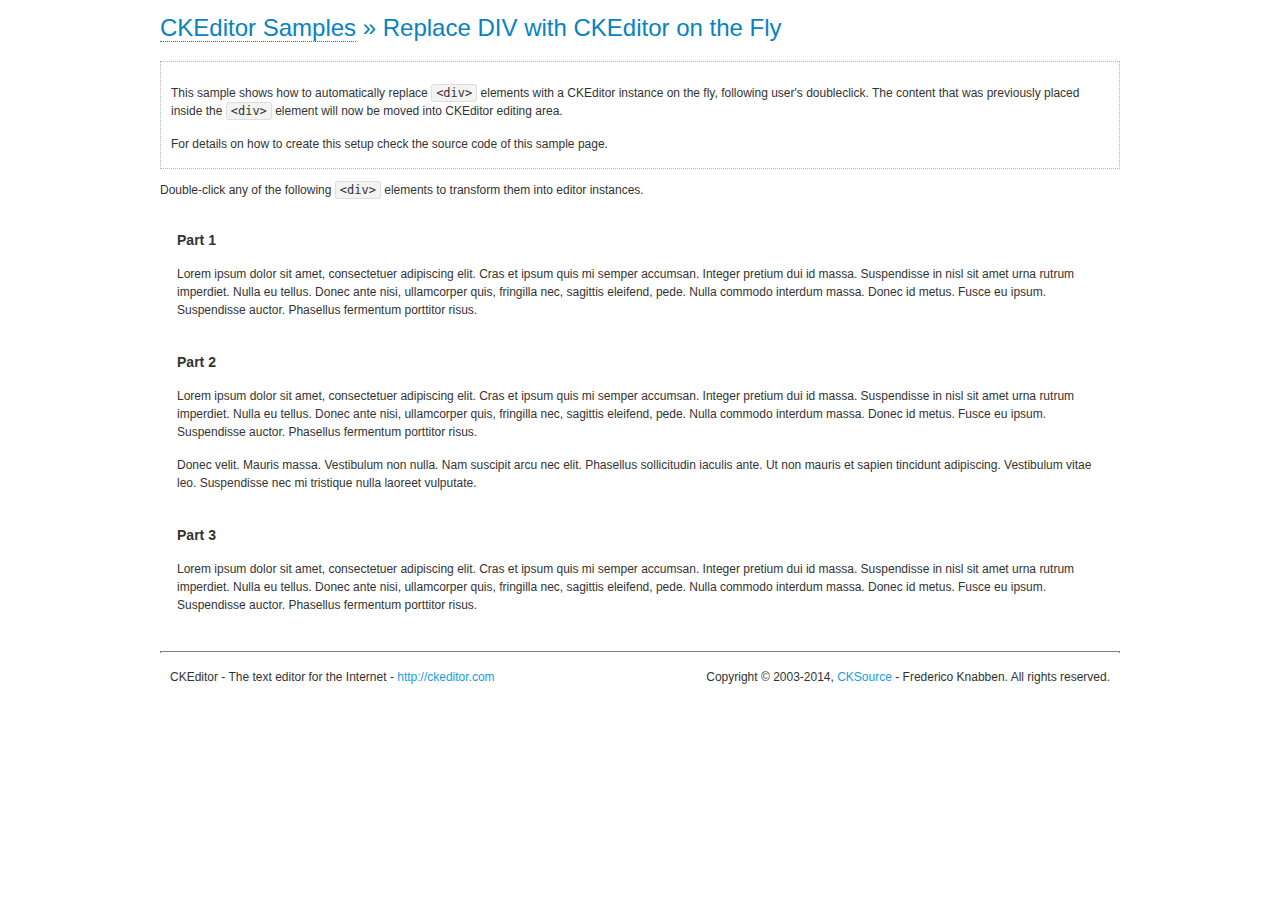
<file: ckeditor/samples/divreplace.html>
<!DOCTYPE html>
<!--
Copyright (c) 2003-2014, CKSource - Frederico Knabben. All rights reserved.
For licensing, see LICENSE.md or http://ckeditor.com/license
-->
<html>
<head>
	<meta charset="utf-8">
	<title>Replace DIV &mdash; CKEditor Sample</title>
	<script src="../ckeditor.js"></script>
	<link href="sample.css" rel="stylesheet">
	<style>

		div.editable
		{
			border: solid 2px transparent;
			padding-left: 15px;
			padding-right: 15px;
		}

		div.editable:hover
		{
			border-color: black;
		}

	</style>
	<script>

		// Uncomment the following code to test the "Timeout Loading Method".
		// CKEDITOR.loadFullCoreTimeout = 5;

		window.onload = function() {
			// Listen to the double click event.
			if ( window.addEventListener )
				document.body.addEventListener( 'dblclick', onDoubleClick, false );
			else if ( window.attachEvent )
				document.body.attachEvent( 'ondblclick', onDoubleClick );

		};

		function onDoubleClick( ev ) {
			// Get the element which fired the event. This is not necessarily the
			// element to which the event has been attached.
			var element = ev.target || ev.srcElement;

			// Find out the div that holds this element.
			var name;

			do {
				element = element.parentNode;
			}
			while ( element && ( name = element.nodeName.toLowerCase() ) &&
				( name != 'div' || element.className.indexOf( 'editable' ) == -1 ) && name != 'body' );

			if ( name == 'div' && element.className.indexOf( 'editable' ) != -1 )
				replaceDiv( element );
		}

		var editor;

		function replaceDiv( div ) {
			if ( editor )
				editor.destroy();

			editor = CKEDITOR.replace( div );
		}

	</script>
</head>
<body>
	<h1 class="samples">
		<a href="index.html">CKEditor Samples</a> &raquo; Replace DIV with CKEditor on the Fly
	</h1>
	<div class="description">
		<p>
			This sample shows how to automatically replace <code>&lt;div&gt;</code> elements
			with a CKEditor instance on the fly, following user's doubleclick. The content
			that was previously placed inside the <code>&lt;div&gt;</code> element will now
			be moved into CKEditor editing area.
		</p>
		<p>
			For details on how to create this setup check the source code of this sample page.
		</p>
	</div>
	<p>
		Double-click any of the following <code>&lt;div&gt;</code> elements to transform them into
		editor instances.
	</p>
	<div class="editable">
		<h3>
			Part 1
		</h3>
		<p>
			Lorem ipsum dolor sit amet, consectetuer adipiscing elit. Cras et ipsum quis mi
			semper accumsan. Integer pretium dui id massa. Suspendisse in nisl sit amet urna
			rutrum imperdiet. Nulla eu tellus. Donec ante nisi, ullamcorper quis, fringilla
			nec, sagittis eleifend, pede. Nulla commodo interdum massa. Donec id metus. Fusce
			eu ipsum. Suspendisse auctor. Phasellus fermentum porttitor risus.
		</p>
	</div>
	<div class="editable">
		<h3>
			Part 2
		</h3>
		<p>
			Lorem ipsum dolor sit amet, consectetuer adipiscing elit. Cras et ipsum quis mi
			semper accumsan. Integer pretium dui id massa. Suspendisse in nisl sit amet urna
			rutrum imperdiet. Nulla eu tellus. Donec ante nisi, ullamcorper quis, fringilla
			nec, sagittis eleifend, pede. Nulla commodo interdum massa. Donec id metus. Fusce
			eu ipsum. Suspendisse auctor. Phasellus fermentum porttitor risus.
		</p>
		<p>
			Donec velit. Mauris massa. Vestibulum non nulla. Nam suscipit arcu nec elit. Phasellus
			sollicitudin iaculis ante. Ut non mauris et sapien tincidunt adipiscing. Vestibulum
			vitae leo. Suspendisse nec mi tristique nulla laoreet vulputate.
		</p>
	</div>
	<div class="editable">
		<h3>
			Part 3
		</h3>
		<p>
			Lorem ipsum dolor sit amet, consectetuer adipiscing elit. Cras et ipsum quis mi
			semper accumsan. Integer pretium dui id massa. Suspendisse in nisl sit amet urna
			rutrum imperdiet. Nulla eu tellus. Donec ante nisi, ullamcorper quis, fringilla
			nec, sagittis eleifend, pede. Nulla commodo interdum massa. Donec id metus. Fusce
			eu ipsum. Suspendisse auctor. Phasellus fermentum porttitor risus.
		</p>
	</div>
	<div id="footer">
		<hr>
		<p>
			CKEditor - The text editor for the Internet - <a class="samples" href="http://ckeditor.com/">http://ckeditor.com</a>
		</p>
		<p id="copy">
			Copyright &copy; 2003-2014, <a class="samples" href="http://cksource.com/">CKSource</a> - Frederico
			Knabben. All rights reserved.
		</p>
	</div>
</body>
</html>
</file>
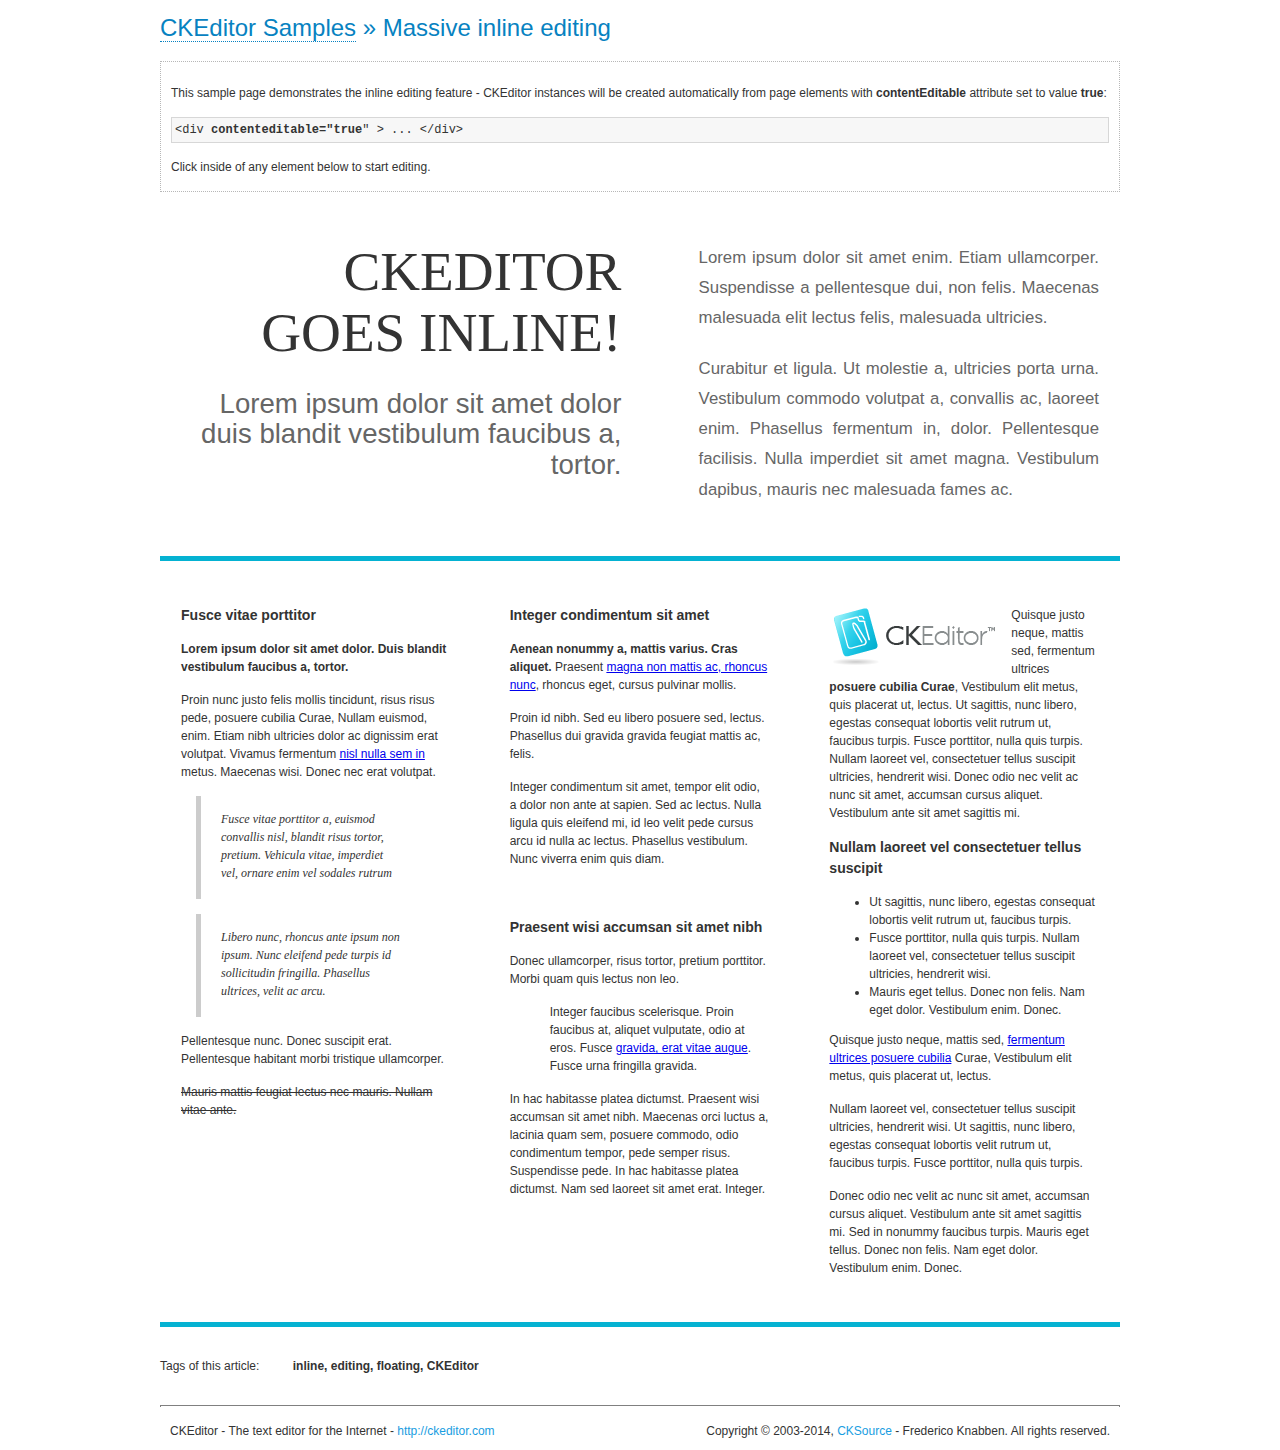
<file: ckeditor/samples/inlineall.html>
<!DOCTYPE html>
<!--
Copyright (c) 2003-2014, CKSource - Frederico Knabben. All rights reserved.
For licensing, see LICENSE.md or http://ckeditor.com/license
-->
<html>
<head>
	<meta charset="utf-8">
	<title>Massive inline editing &mdash; CKEditor Sample</title>
	<script src="../ckeditor.js"></script>
	<script>

		// This code is generally not necessary, but it is here to demonstrate
		// how to customize specific editor instances on the fly. This fits well
		// this demo because we have editable elements (like headers) that
		// require less features.

		// The "instanceCreated" event is fired for every editor instance created.
		CKEDITOR.on( 'instanceCreated', function( event ) {
			var editor = event.editor,
				element = editor.element;

			// Customize editors for headers and tag list.
			// These editors don't need features like smileys, templates, iframes etc.
			if ( element.is( 'h1', 'h2', 'h3' ) || element.getAttribute( 'id' ) == 'taglist' ) {
				// Customize the editor configurations on "configLoaded" event,
				// which is fired after the configuration file loading and
				// execution. This makes it possible to change the
				// configurations before the editor initialization takes place.
				editor.on( 'configLoaded', function() {

					// Remove unnecessary plugins to make the editor simpler.
					editor.config.removePlugins = 'colorbutton,find,flash,font,' +
						'forms,iframe,image,newpage,removeformat,' +
						'smiley,specialchar,stylescombo,templates';

					// Rearrange the layout of the toolbar.
					editor.config.toolbarGroups = [
						{ name: 'editing',		groups: [ 'basicstyles', 'links' ] },
						{ name: 'undo' },
						{ name: 'clipboard',	groups: [ 'selection', 'clipboard' ] },
						{ name: 'about' }
					];
				});
			}
		});

	</script>
	<link href="sample.css" rel="stylesheet">
	<style>

		/* The following styles are just to make the page look nice. */

		/* Workaround to show Arial Black in Firefox. */
		@font-face
		{
			font-family: 'arial-black';
			src: local('Arial Black');
		}

		*[contenteditable="true"]
		{
			padding: 10px;
		}

		#container
		{
			width: 960px;
			margin: 30px auto 0;
		}

		#header
		{
			overflow: hidden;
			padding: 0 0 30px;
			border-bottom: 5px solid #05B2D2;
			position: relative;
		}

		#headerLeft,
		#headerRight
		{
			width: 49%;
			overflow: hidden;
		}

		#headerLeft
		{
			float: left;
			padding: 10px 1px 1px;
		}

		#headerLeft h2,
		#headerLeft h3
		{
			text-align: right;
			margin: 0;
			overflow: hidden;
			font-weight: normal;
		}

		#headerLeft h2
		{
			font-family: "Arial Black",arial-black;
			font-size: 4.6em;
			line-height: 1.1;
			text-transform: uppercase;
		}

		#headerLeft h3
		{
			font-size: 2.3em;
			line-height: 1.1;
			margin: .2em 0 0;
			color: #666;
		}

		#headerRight
		{
			float: right;
			padding: 1px;
		}

		#headerRight p
		{
			line-height: 1.8;
			text-align: justify;
			margin: 0;
		}

		#headerRight p + p
		{
			margin-top: 20px;
		}

		#headerRight > div
		{
			padding: 20px;
			margin: 0 0 0 30px;
			font-size: 1.4em;
			color: #666;
		}

		#columns
		{
			color: #333;
			overflow: hidden;
			padding: 20px 0;
		}

		#columns > div
		{
			float: left;
			width: 33.3%;
		}

		#columns #column1 > div
		{
			margin-left: 1px;
		}

		#columns #column3 > div
		{
			margin-right: 1px;
		}

		#columns > div > div
		{
			margin: 0px 10px;
			padding: 10px 20px;
		}

		#columns blockquote
		{
			margin-left: 15px;
		}

		#tagLine
		{
			border-top: 5px solid #05B2D2;
			padding-top: 20px;
		}

		#taglist {
			display: inline-block;
			margin-left: 20px;
			font-weight: bold;
			margin: 0 0 0 20px;
		}

	</style>
</head>
<body>
<div>
	<h1 class="samples"><a href="index.html">CKEditor Samples</a> &raquo; Massive inline editing</h1>
	<div class="description">
		<p>This sample page demonstrates the inline editing feature - CKEditor instances will be created automatically from page elements with <strong>contentEditable</strong> attribute set to value <strong>true</strong>:</p>
		<pre class="samples">&lt;div <strong>contenteditable="true</strong>" &gt; ... &lt;/div&gt;</pre>
		<p>Click inside of any element below to start editing.</p>
	</div>
</div>
<div id="container">
	<div id="header">
		<div id="headerLeft">
			<h2 id="sampleTitle" contenteditable="true">
				CKEditor<br> Goes Inline!
			</h2>
			<h3 contenteditable="true">
				Lorem ipsum dolor sit amet dolor duis blandit vestibulum faucibus a, tortor.
			</h3>
		</div>
		<div id="headerRight">
			<div contenteditable="true">
				<p>
					Lorem ipsum dolor sit amet enim. Etiam ullamcorper. Suspendisse a pellentesque dui, non felis. Maecenas malesuada elit lectus felis, malesuada ultricies.
				</p>
				<p>
					Curabitur et ligula. Ut molestie a, ultricies porta urna. Vestibulum commodo volutpat a, convallis ac, laoreet enim. Phasellus fermentum in, dolor. Pellentesque facilisis. Nulla imperdiet sit amet magna. Vestibulum dapibus, mauris nec malesuada fames ac.
				</p>
			</div>
		</div>
	</div>
	<div id="columns">
		<div id="column1">
			<div contenteditable="true">
				<h3>
					Fusce vitae porttitor
				</h3>
				<p>
					<strong>
						Lorem ipsum dolor sit amet dolor. Duis blandit vestibulum faucibus a, tortor.
					</strong>
				</p>
				<p>
					Proin nunc justo felis mollis tincidunt, risus risus pede, posuere cubilia Curae, Nullam euismod, enim. Etiam nibh ultricies dolor ac dignissim erat volutpat. Vivamus fermentum <a href="http://ckeditor.com/">nisl nulla sem in</a> metus. Maecenas wisi. Donec nec erat volutpat.
				</p>
				<blockquote>
					<p>
						Fusce vitae porttitor a, euismod convallis nisl, blandit risus tortor, pretium.
						Vehicula vitae, imperdiet vel, ornare enim vel sodales rutrum
					</p>
				</blockquote>
				<blockquote>
					<p>
						Libero nunc, rhoncus ante ipsum non ipsum. Nunc eleifend pede turpis id sollicitudin fringilla. Phasellus ultrices, velit ac arcu.
					</p>
				</blockquote>
				<p>Pellentesque nunc. Donec suscipit erat. Pellentesque habitant morbi tristique ullamcorper.</p>
				<p><s>Mauris mattis feugiat lectus nec mauris. Nullam vitae ante.</s></p>
			</div>
		</div>
		<div id="column2">
			<div contenteditable="true">
				<h3>
					Integer condimentum sit amet
				</h3>
				<p>
					<strong>Aenean nonummy a, mattis varius. Cras aliquet.</strong>
					Praesent <a href="http://ckeditor.com/">magna non mattis ac, rhoncus nunc</a>, rhoncus eget, cursus pulvinar mollis.</p>
				<p>Proin id nibh. Sed eu libero posuere sed, lectus. Phasellus dui gravida gravida feugiat mattis ac, felis.</p>
				<p>Integer condimentum sit amet, tempor elit odio, a dolor non ante at sapien. Sed ac lectus. Nulla ligula quis eleifend mi, id leo velit pede cursus arcu id nulla ac lectus. Phasellus vestibulum. Nunc viverra enim quis diam.</p>
			</div>
			<div contenteditable="true">
				<h3>
					Praesent wisi accumsan sit amet nibh
				</h3>
				<p>Donec ullamcorper, risus tortor, pretium porttitor. Morbi quam quis lectus non leo.</p>
				<p style="margin-left: 40px; ">Integer faucibus scelerisque. Proin faucibus at, aliquet vulputate, odio at eros. Fusce <a href="http://ckeditor.com/">gravida, erat vitae augue</a>. Fusce urna fringilla gravida.</p>
				<p>In hac habitasse platea dictumst. Praesent wisi accumsan sit amet nibh. Maecenas orci luctus a, lacinia quam sem, posuere commodo, odio condimentum tempor, pede semper risus. Suspendisse pede. In hac habitasse platea dictumst. Nam sed laoreet sit amet erat. Integer.</p>
			</div>
		</div>
		<div id="column3">
			<div contenteditable="true">
				<p>
					<img src="assets/inlineall/logo.png" alt="CKEditor logo" style="float:left">
				</p>
				<p>Quisque justo neque, mattis sed, fermentum ultrices <strong>posuere cubilia Curae</strong>, Vestibulum elit metus, quis placerat ut, lectus. Ut sagittis, nunc libero, egestas consequat lobortis velit rutrum ut, faucibus turpis. Fusce porttitor, nulla quis turpis. Nullam laoreet vel, consectetuer tellus suscipit ultricies, hendrerit wisi. Donec odio nec velit ac nunc sit amet, accumsan cursus aliquet. Vestibulum ante sit amet sagittis mi.</p>
				<h3>
					Nullam laoreet vel consectetuer tellus suscipit
				</h3>
				<ul>
					<li>Ut sagittis, nunc libero, egestas consequat lobortis velit rutrum ut, faucibus turpis.</li>
					<li>Fusce porttitor, nulla quis turpis. Nullam laoreet vel, consectetuer tellus suscipit ultricies, hendrerit wisi.</li>
					<li>Mauris eget tellus. Donec non felis. Nam eget dolor. Vestibulum enim. Donec.</li>
				</ul>
				<p>Quisque justo neque, mattis sed, <a href="http://ckeditor.com/">fermentum ultrices posuere cubilia</a> Curae, Vestibulum elit metus, quis placerat ut, lectus.</p>
				<p>Nullam laoreet vel, consectetuer tellus suscipit ultricies, hendrerit wisi. Ut sagittis, nunc libero, egestas consequat lobortis velit rutrum ut, faucibus turpis. Fusce porttitor, nulla quis turpis.</p>
				<p>Donec odio nec velit ac nunc sit amet, accumsan cursus aliquet. Vestibulum ante sit amet sagittis mi. Sed in nonummy faucibus turpis. Mauris eget tellus. Donec non felis. Nam eget dolor. Vestibulum enim. Donec.</p>
			</div>
		</div>
	</div>
	<div id="tagLine">
		Tags of this article:
		<p id="taglist" contenteditable="true">
			inline, editing, floating, CKEditor
		</p>
	</div>
</div>
<div id="footer">
	<hr>
	<p>
		CKEditor - The text editor for the Internet - <a class="samples" href="http://ckeditor.com/">
			http://ckeditor.com</a>
	</p>
	<p id="copy">
		Copyright &copy; 2003-2014, <a class="samples" href="http://cksource.com/">CKSource</a>
		- Frederico Knabben. All rights reserved.
	</p>
</div>
</body>
</html>
</file>
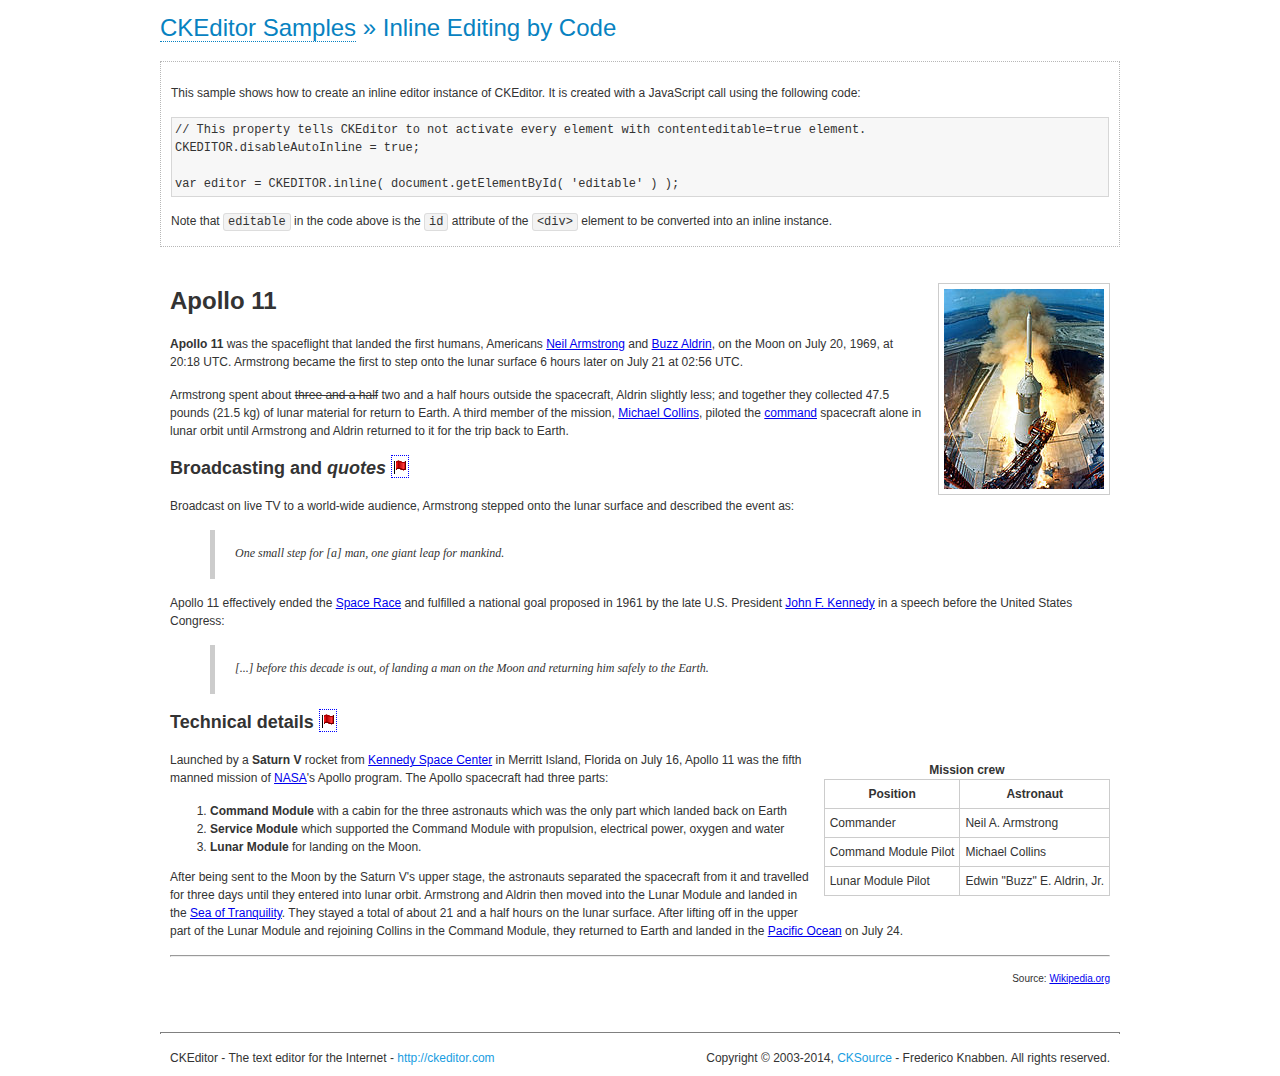
<file: ckeditor/samples/inlinebycode.html>
<!DOCTYPE html>
<!--
Copyright (c) 2003-2014, CKSource - Frederico Knabben. All rights reserved.
For licensing, see LICENSE.md or http://ckeditor.com/license
-->
<html>
<head>
	<meta charset="utf-8">
	<title>Inline Editing by Code &mdash; CKEditor Sample</title>
	<script src="../ckeditor.js"></script>
	<link href="sample.css" rel="stylesheet">
	<style>

		#editable
		{
			padding: 10px;
			float: left;
		}

	</style>
</head>
<body>
	<h1 class="samples">
		<a href="index.html">CKEditor Samples</a> &raquo; Inline Editing by Code
	</h1>
	<div class="description">
		<p>
			This sample shows how to create an inline editor instance of CKEditor. It is created
			with a JavaScript call using the following code:
		</p>
<pre class="samples">
// This property tells CKEditor to not activate every element with contenteditable=true element.
CKEDITOR.disableAutoInline = true;

var editor = CKEDITOR.inline( document.getElementById( 'editable' ) );
</pre>
		<p>
			Note that <code>editable</code> in the code above is the <code>id</code>
			attribute of the <code>&lt;div&gt;</code> element to be converted into an inline instance.
		</p>
	</div>
	<div id="editable" contenteditable="true">
		<h1><img alt="Saturn V carrying Apollo 11" class="right" src="assets/sample.jpg" /> Apollo 11</h1>

		<p><b>Apollo 11</b> was the spaceflight that landed the first humans, Americans <a href="http://en.wikipedia.org/wiki/Neil_Armstrong" title="Neil Armstrong">Neil Armstrong</a> and <a href="http://en.wikipedia.org/wiki/Buzz_Aldrin" title="Buzz Aldrin">Buzz Aldrin</a>, on the Moon on July 20, 1969, at 20:18 UTC. Armstrong became the first to step onto the lunar surface 6 hours later on July 21 at 02:56 UTC.</p>

		<p>Armstrong spent about <s>three and a half</s> two and a half hours outside the spacecraft, Aldrin slightly less; and together they collected 47.5 pounds (21.5&nbsp;kg) of lunar material for return to Earth. A third member of the mission, <a href="http://en.wikipedia.org/wiki/Michael_Collins_(astronaut)" title="Michael Collins (astronaut)">Michael Collins</a>, piloted the <a href="http://en.wikipedia.org/wiki/Apollo_Command/Service_Module" title="Apollo Command/Service Module">command</a> spacecraft alone in lunar orbit until Armstrong and Aldrin returned to it for the trip back to Earth.</p>

		<h2>Broadcasting and <em>quotes</em> <a id="quotes" name="quotes"></a></h2>

		<p>Broadcast on live TV to a world-wide audience, Armstrong stepped onto the lunar surface and described the event as:</p>

		<blockquote>
			<p>One small step for [a] man, one giant leap for mankind.</p>
		</blockquote>

		<p>Apollo 11 effectively ended the <a href="http://en.wikipedia.org/wiki/Space_Race" title="Space Race">Space Race</a> and fulfilled a national goal proposed in 1961 by the late U.S. President <a href="http://en.wikipedia.org/wiki/John_F._Kennedy" title="John F. Kennedy">John F. Kennedy</a> in a speech before the United States Congress:</p>

		<blockquote>
			<p>[...] before this decade is out, of landing a man on the Moon and returning him safely to the Earth.</p>
		</blockquote>

		<h2>Technical details <a id="tech-details" name="tech-details"></a></h2>

		<table align="right" border="1" bordercolor="#ccc" cellpadding="5" cellspacing="0" style="border-collapse:collapse;margin:10px 0 10px 15px;">
			<caption><strong>Mission crew</strong></caption>
			<thead>
			<tr>
				<th scope="col">Position</th>
				<th scope="col">Astronaut</th>
			</tr>
			</thead>
			<tbody>
			<tr>
				<td>Commander</td>
				<td>Neil A. Armstrong</td>
			</tr>
			<tr>
				<td>Command Module Pilot</td>
				<td>Michael Collins</td>
			</tr>
			<tr>
				<td>Lunar Module Pilot</td>
				<td>Edwin &quot;Buzz&quot; E. Aldrin, Jr.</td>
			</tr>
			</tbody>
		</table>

		<p>Launched by a <strong>Saturn V</strong> rocket from <a href="http://en.wikipedia.org/wiki/Kennedy_Space_Center" title="Kennedy Space Center">Kennedy Space Center</a> in Merritt Island, Florida on July 16, Apollo 11 was the fifth manned mission of <a href="http://en.wikipedia.org/wiki/NASA" title="NASA">NASA</a>&#39;s Apollo program. The Apollo spacecraft had three parts:</p>

		<ol>
			<li><strong>Command Module</strong> with a cabin for the three astronauts which was the only part which landed back on Earth</li>
			<li><strong>Service Module</strong> which supported the Command Module with propulsion, electrical power, oxygen and water</li>
			<li><strong>Lunar Module</strong> for landing on the Moon.</li>
		</ol>

		<p>After being sent to the Moon by the Saturn V&#39;s upper stage, the astronauts separated the spacecraft from it and travelled for three days until they entered into lunar orbit. Armstrong and Aldrin then moved into the Lunar Module and landed in the <a href="http://en.wikipedia.org/wiki/Mare_Tranquillitatis" title="Mare Tranquillitatis">Sea of Tranquility</a>. They stayed a total of about 21 and a half hours on the lunar surface. After lifting off in the upper part of the Lunar Module and rejoining Collins in the Command Module, they returned to Earth and landed in the <a href="http://en.wikipedia.org/wiki/Pacific_Ocean" title="Pacific Ocean">Pacific Ocean</a> on July 24.</p>

		<hr />
		<p style="text-align: right;"><small>Source: <a href="http://en.wikipedia.org/wiki/Apollo_11">Wikipedia.org</a></small></p>
	</div>

	<script>
		// We need to turn off the automatic editor creation first.
		CKEDITOR.disableAutoInline = true;

		var editor = CKEDITOR.inline( 'editable' );
	</script>
	<div id="footer">
		<hr>
		<p contenteditable="true">
			CKEditor - The text editor for the Internet - <a class="samples" href="http://ckeditor.com/">
				http://ckeditor.com</a>
		</p>
		<p id="copy">
			Copyright &copy; 2003-2014, <a class="samples" href="http://cksource.com/">CKSource</a>
			- Frederico Knabben. All rights reserved.
		</p>
	</div>
</body>
</html>
</file>
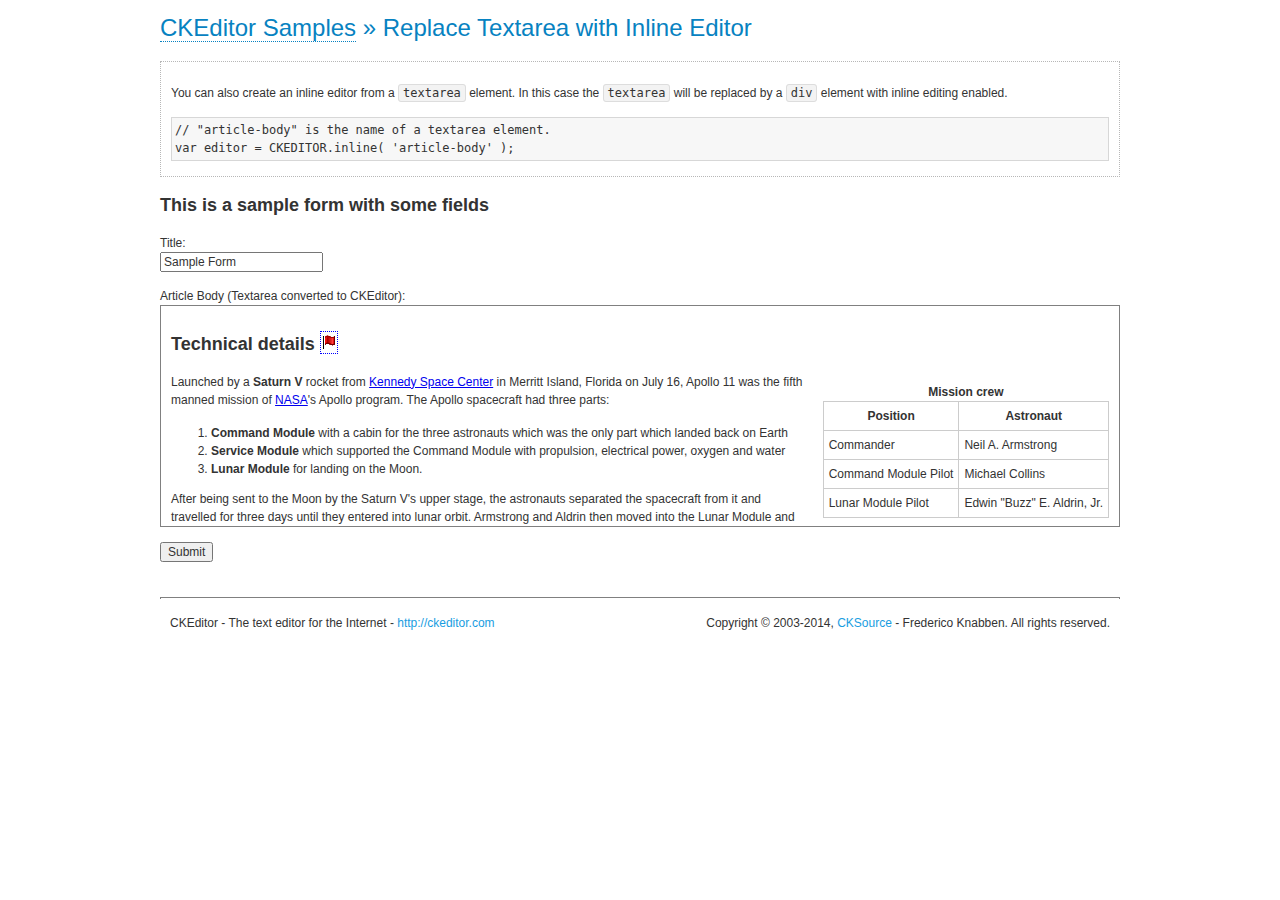
<file: ckeditor/samples/inlinetextarea.html>
<!DOCTYPE html>
<!--
Copyright (c) 2003-2014, CKSource - Frederico Knabben. All rights reserved.
For licensing, see LICENSE.md or http://ckeditor.com/license
-->
<html>
<head>
	<meta charset="utf-8">
	<title>Replace Textarea with Inline Editor &mdash; CKEditor Sample</title>
	<script src="../ckeditor.js"></script>
	<link href="sample.css" rel="stylesheet">
	<style>

		/* Style the CKEditor element to look like a textfield */
		.cke_textarea_inline
		{
			padding: 10px;
			height: 200px;
			overflow: auto;

			border: 1px solid gray;
			-webkit-appearance: textfield;
		}

	</style>
</head>
<body>
	<h1 class="samples">
		<a href="index.html">CKEditor Samples</a> &raquo; Replace Textarea with Inline Editor
	</h1>
	<div class="description">
		<p>
			You can also create an inline editor from a <code>textarea</code>
			element. In this case the <code>textarea</code> will be replaced
			by a <code>div</code> element with inline editing enabled.
		</p>
<pre class="samples">
// "article-body" is the name of a textarea element.
var editor = CKEDITOR.inline( 'article-body' );
</pre>
	</div>
	<form action="sample_posteddata.php" method="post">
		<h2>This is a sample form with some fields</h2>
		<p>
			Title:<br>
			<input type="text" name="title" value="Sample Form"></p>
		<p>
			Article Body (Textarea converted to CKEditor):<br>
			<textarea name="article-body" style="height: 200px">
				&lt;h2&gt;Technical details &lt;a id="tech-details" name="tech-details"&gt;&lt;/a&gt;&lt;/h2&gt;

				&lt;table align="right" border="1" bordercolor="#ccc" cellpadding="5" cellspacing="0" style="border-collapse:collapse;margin:10px 0 10px 15px;"&gt;
					&lt;caption&gt;&lt;strong&gt;Mission crew&lt;/strong&gt;&lt;/caption&gt;
					&lt;thead&gt;
					&lt;tr&gt;
						&lt;th scope="col"&gt;Position&lt;/th&gt;
						&lt;th scope="col"&gt;Astronaut&lt;/th&gt;
					&lt;/tr&gt;
					&lt;/thead&gt;
					&lt;tbody&gt;
					&lt;tr&gt;
						&lt;td&gt;Commander&lt;/td&gt;
						&lt;td&gt;Neil A. Armstrong&lt;/td&gt;
					&lt;/tr&gt;
					&lt;tr&gt;
						&lt;td&gt;Command Module Pilot&lt;/td&gt;
						&lt;td&gt;Michael Collins&lt;/td&gt;
					&lt;/tr&gt;
					&lt;tr&gt;
						&lt;td&gt;Lunar Module Pilot&lt;/td&gt;
						&lt;td&gt;Edwin &quot;Buzz&quot; E. Aldrin, Jr.&lt;/td&gt;
					&lt;/tr&gt;
					&lt;/tbody&gt;
				&lt;/table&gt;

				&lt;p&gt;Launched by a &lt;strong&gt;Saturn V&lt;/strong&gt; rocket from &lt;a href="http://en.wikipedia.org/wiki/Kennedy_Space_Center" title="Kennedy Space Center"&gt;Kennedy Space Center&lt;/a&gt; in Merritt Island, Florida on July 16, Apollo 11 was the fifth manned mission of &lt;a href="http://en.wikipedia.org/wiki/NASA" title="NASA"&gt;NASA&lt;/a&gt;&#39;s Apollo program. The Apollo spacecraft had three parts:&lt;/p&gt;

				&lt;ol&gt;
					&lt;li&gt;&lt;strong&gt;Command Module&lt;/strong&gt; with a cabin for the three astronauts which was the only part which landed back on Earth&lt;/li&gt;
					&lt;li&gt;&lt;strong&gt;Service Module&lt;/strong&gt; which supported the Command Module with propulsion, electrical power, oxygen and water&lt;/li&gt;
					&lt;li&gt;&lt;strong&gt;Lunar Module&lt;/strong&gt; for landing on the Moon.&lt;/li&gt;
				&lt;/ol&gt;

				&lt;p&gt;After being sent to the Moon by the Saturn V&#39;s upper stage, the astronauts separated the spacecraft from it and travelled for three days until they entered into lunar orbit. Armstrong and Aldrin then moved into the Lunar Module and landed in the &lt;a href="http://en.wikipedia.org/wiki/Mare_Tranquillitatis" title="Mare Tranquillitatis"&gt;Sea of Tranquility&lt;/a&gt;. They stayed a total of about 21 and a half hours on the lunar surface. After lifting off in the upper part of the Lunar Module and rejoining Collins in the Command Module, they returned to Earth and landed in the &lt;a href="http://en.wikipedia.org/wiki/Pacific_Ocean" title="Pacific Ocean"&gt;Pacific Ocean&lt;/a&gt; on July 24.&lt;/p&gt;

				&lt;hr /&gt;
				&lt;p style="text-align: right;"&gt;&lt;small&gt;Source: &lt;a href="http://en.wikipedia.org/wiki/Apollo_11"&gt;Wikipedia.org&lt;/a&gt;&lt;/small&gt;&lt;/p&gt;
			</textarea>
		</p>
		<p>
			<input type="submit" value="Submit">
		</p>
	</form>

	<script>
		CKEDITOR.inline( 'article-body' );
	</script>
	<div id="footer">
		<hr>
		<p contenteditable="true">
			CKEditor - The text editor for the Internet - <a class="samples" href="http://ckeditor.com/">
				http://ckeditor.com</a>
		</p>
		<p id="copy">
			Copyright &copy; 2003-2014, <a class="samples" href="http://cksource.com/">CKSource</a>
			- Frederico Knabben. All rights reserved.
		</p>
	</div>
</body>
</html>
</file>
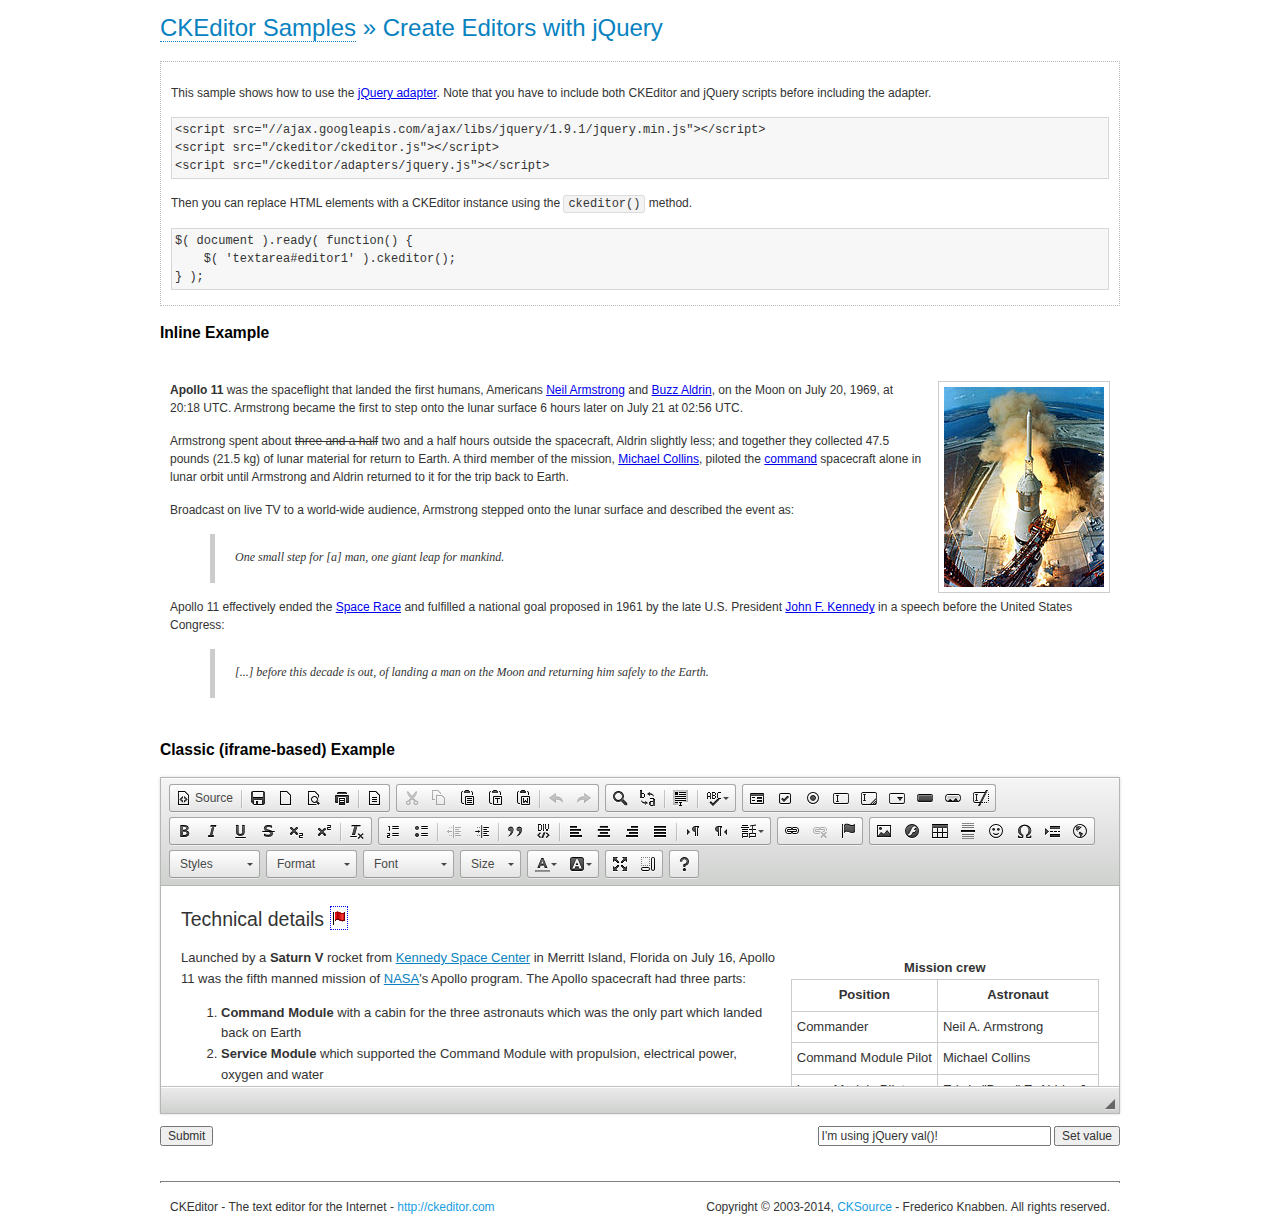
<file: ckeditor/samples/jquery.html>
<!DOCTYPE html>
<!--
Copyright (c) 2003-2014, CKSource - Frederico Knabben. All rights reserved.
For licensing, see LICENSE.md or http://ckeditor.com/license
-->
<html>
<head>
	<meta charset="utf-8">
	<title>jQuery Adapter &mdash; CKEditor Sample</title>
	<script src="http://ajax.googleapis.com/ajax/libs/jquery/1.9.1/jquery.min.js"></script>
	<script src="../ckeditor.js"></script>
	<script src="../adapters/jquery.js"></script>
	<link href="sample.css" rel="stylesheet">
	<style>

		#editable
		{
			padding: 10px;
			float: left;
		}

	</style>
	<script>

		CKEDITOR.disableAutoInline = true;

		$( document ).ready( function() {
			$( '#editor1' ).ckeditor(); // Use CKEDITOR.replace() if element is <textarea>.
			$( '#editable' ).ckeditor(); // Use CKEDITOR.inline().
		} );

		function setValue() {
			$( '#editor1' ).val( $( 'input#val' ).val() );
		}

	</script>
</head>
<body>
	<h1 class="samples">
		<a href="index.html" id="a-test">CKEditor Samples</a> &raquo; Create Editors with jQuery
	</h1>
	<form action="sample_posteddata.php" method="post">
		<div class="description">
			<p>
				This sample shows how to use the <a href="http://docs.ckeditor.com/#!/guide/dev_jquery">jQuery adapter</a>.
				Note that you have to include both CKEditor and jQuery scripts before including the adapter.
			</p>

<pre class="samples">
&lt;script src="//ajax.googleapis.com/ajax/libs/jquery/1.9.1/jquery.min.js"&gt;&lt;/script&gt;
&lt;script src="/ckeditor/ckeditor.js"&gt;&lt;/script&gt;
&lt;script src="/ckeditor/adapters/jquery.js"&gt;&lt;/script&gt;
</pre>

			<p>Then you can replace HTML elements with a CKEditor instance using the <code>ckeditor()</code> method.</p>

<pre class="samples">
$( document ).ready( function() {
	$( 'textarea#editor1' ).ckeditor();
} );
</pre>
		</div>

		<h2 class="samples">Inline Example</h2>

		<div id="editable" contenteditable="true">
			<p><img alt="Saturn V carrying Apollo 11" class="right" src="assets/sample.jpg"/><b>Apollo 11</b> was the spaceflight that landed the first humans, Americans <a href="http://en.wikipedia.org/wiki/Neil_Armstrong" title="Neil Armstrong">Neil Armstrong</a> and <a href="http://en.wikipedia.org/wiki/Buzz_Aldrin" title="Buzz Aldrin">Buzz Aldrin</a>, on the Moon on July 20, 1969, at 20:18 UTC. Armstrong became the first to step onto the lunar surface 6 hours later on July 21 at 02:56 UTC.</p>
			<p>Armstrong spent about <s>three and a half</s> two and a half hours outside the spacecraft, Aldrin slightly less; and together they collected 47.5 pounds (21.5&nbsp;kg) of lunar material for return to Earth. A third member of the mission, <a href="http://en.wikipedia.org/wiki/Michael_Collins_(astronaut)" title="Michael Collins (astronaut)">Michael Collins</a>, piloted the <a href="http://en.wikipedia.org/wiki/Apollo_Command/Service_Module" title="Apollo Command/Service Module">command</a> spacecraft alone in lunar orbit until Armstrong and Aldrin returned to it for the trip back to Earth.
			<p>Broadcast on live TV to a world-wide audience, Armstrong stepped onto the lunar surface and described the event as:</p>
			<blockquote><p>One small step for [a] man, one giant leap for mankind.</p></blockquote> <p>Apollo 11 effectively ended the <a href="http://en.wikipedia.org/wiki/Space_Race" title="Space Race">Space Race</a> and fulfilled a national goal proposed in 1961 by the late U.S. President <a href="http://en.wikipedia.org/wiki/John_F._Kennedy" title="John F. Kennedy">John F. Kennedy</a> in a speech before the United States Congress:</p> <blockquote><p>[...] before this decade is out, of landing a man on the Moon and returning him safely to the Earth.</p></blockquote>
		</div>

		<br style="clear: both">

		<h2 class="samples">Classic (iframe-based) Example</h2>

		<textarea cols="80" id="editor1" name="editor1" rows="10">
			&lt;h2&gt;Technical details &lt;a id=&quot;tech-details&quot; name=&quot;tech-details&quot;&gt;&lt;/a&gt;&lt;/h2&gt; &lt;table align=&quot;right&quot; border=&quot;1&quot; bordercolor=&quot;#ccc&quot; cellpadding=&quot;5&quot; cellspacing=&quot;0&quot; style=&quot;border-collapse:collapse;margin:10px 0 10px 15px;&quot;&gt; &lt;caption&gt;&lt;strong&gt;Mission crew&lt;/strong&gt;&lt;/caption&gt; &lt;thead&gt; &lt;tr&gt; &lt;th scope=&quot;col&quot;&gt;Position&lt;/th&gt; &lt;th scope=&quot;col&quot;&gt;Astronaut&lt;/th&gt; &lt;/tr&gt; &lt;/thead&gt; &lt;tbody&gt; &lt;tr&gt; &lt;td&gt;Commander&lt;/td&gt; &lt;td&gt;Neil A. Armstrong&lt;/td&gt; &lt;/tr&gt; &lt;tr&gt; &lt;td&gt;Command Module Pilot&lt;/td&gt; &lt;td&gt;Michael Collins&lt;/td&gt; &lt;/tr&gt; &lt;tr&gt; &lt;td&gt;Lunar Module Pilot&lt;/td&gt; &lt;td&gt;Edwin &amp;quot;Buzz&amp;quot; E. Aldrin, Jr.&lt;/td&gt; &lt;/tr&gt; &lt;/tbody&gt; &lt;/table&gt; &lt;p&gt;Launched by a &lt;strong&gt;Saturn V&lt;/strong&gt; rocket from &lt;a href=&quot;http://en.wikipedia.org/wiki/Kennedy_Space_Center&quot; title=&quot;Kennedy Space Center&quot;&gt;Kennedy Space Center&lt;/a&gt; in Merritt Island, Florida on July 16, Apollo 11 was the fifth manned mission of &lt;a href=&quot;http://en.wikipedia.org/wiki/NASA&quot; title=&quot;NASA&quot;&gt;NASA&lt;/a&gt;&amp;#39;s Apollo program. The Apollo spacecraft had three parts:&lt;/p&gt; &lt;ol&gt; &lt;li&gt;&lt;strong&gt;Command Module&lt;/strong&gt; with a cabin for the three astronauts which was the only part which landed back on Earth&lt;/li&gt; &lt;li&gt;&lt;strong&gt;Service Module&lt;/strong&gt; which supported the Command Module with propulsion, electrical power, oxygen and water&lt;/li&gt; &lt;li&gt;&lt;strong&gt;Lunar Module&lt;/strong&gt; for landing on the Moon.&lt;/li&gt; &lt;/ol&gt; &lt;p&gt;After being sent to the Moon by the Saturn V&amp;#39;s upper stage, the astronauts separated the spacecraft from it and travelled for three days until they entered into lunar orbit. Armstrong and Aldrin then moved into the Lunar Module and landed in the &lt;a href=&quot;http://en.wikipedia.org/wiki/Mare_Tranquillitatis&quot; title=&quot;Mare Tranquillitatis&quot;&gt;Sea of Tranquility&lt;/a&gt;. They stayed a total of about 21 and a half hours on the lunar surface. After lifting off in the upper part of the Lunar Module and rejoining Collins in the Command Module, they returned to Earth and landed in the &lt;a href=&quot;http://en.wikipedia.org/wiki/Pacific_Ocean&quot; title=&quot;Pacific Ocean&quot;&gt;Pacific Ocean&lt;/a&gt; on July 24.&lt;/p&gt; &lt;hr/&gt; &lt;p style=&quot;text-align: right;&quot;&gt;&lt;small&gt;Source: &lt;a href=&quot;http://en.wikipedia.org/wiki/Apollo_11&quot;&gt;Wikipedia.org&lt;/a&gt;&lt;/small&gt;&lt;/p&gt;
		</textarea>

		<p style="overflow: hidden">
			<input style="float: left" type="submit" value="Submit">
			<span style="float: right">
				<input type="text" id="val" value="I'm using jQuery val()!" size="30">
				<input onclick="setValue();" type="button" value="Set value">
			</span>
		</p>
	</form>
	<div id="footer">
		<hr>
		<p>
			CKEditor - The text editor for the Internet - <a class="samples" href="http://ckeditor.com/">http://ckeditor.com</a>
		</p>
		<p id="copy">
			Copyright &copy; 2003-2014, <a class="samples" href="http://cksource.com/">CKSource</a> - Frederico
			Knabben. All rights reserved.
		</p>
	</div>
</body>
</html>
</file>
<file: ckeditor/samples/sample.css>
/*
Copyright (c) 2003-2014, CKSource - Frederico Knabben. All rights reserved.
For licensing, see LICENSE.md or http://ckeditor.com/license
*/

html, body, h1, h2, h3, h4, h5, h6, div, span, blockquote, p, address, form, fieldset, img, ul, ol, dl, dt, dd, li, hr, table, td, th, strong, em, sup, sub, dfn, ins, del, q, cite, var, samp, code, kbd, tt, pre
{
	line-height: 1.5;
}

body
{
	padding: 10px 30px;
}

input, textarea, select, option, optgroup, button, td, th
{
	font-size: 100%;
}

pre, code, kbd, samp, tt
{
	font-family: monospace,monospace;
	font-size: 1em;
}

body {
    width: 960px;
    margin: 0 auto;
}

code
{
	background: #f3f3f3;
	border: 1px solid #ddd;
	padding: 1px 4px;

	-moz-border-radius: 3px;
	-webkit-border-radius: 3px;
	border-radius: 3px;
}

abbr
{
	border-bottom: 1px dotted #555;
	cursor: pointer;
}

.new, .beta
{
	text-transform: uppercase;
	font-size: 10px;
	font-weight: bold;
	padding: 1px 4px;
	margin: 0 0 0 5px;
	color: #fff;
	float: right;

	-moz-border-radius: 3px;
	-webkit-border-radius: 3px;
	border-radius: 3px;
}

.new
{
	background: #FF7E00;
	border: 1px solid #DA8028;
	text-shadow: 0 1px 0 #C97626;

	-moz-box-shadow: 0 2px 3px 0 #FFA54E inset;
	-webkit-box-shadow: 0 2px 3px 0 #FFA54E inset;
	box-shadow: 0 2px 3px 0 #FFA54E inset;
}

.beta
{
	background: #18C0DF;
	border: 1px solid #19AAD8;
	text-shadow: 0 1px 0 #048CAD;
	font-style: italic;

	-moz-box-shadow: 0 2px 3px 0 #50D4FD inset;
	-webkit-box-shadow: 0 2px 3px 0 #50D4FD inset;
	box-shadow: 0 2px 3px 0 #50D4FD inset;
}

h1.samples
{
	color: #0782C1;
	font-size: 200%;
	font-weight: normal;
	margin: 0;
	padding: 0;
}

h1.samples a
{
	color: #0782C1;
	text-decoration: none;
	border-bottom: 1px dotted #0782C1;
}

.samples a:hover
{
	border-bottom: 1px dotted #0782C1;
}

h2.samples
{
	color: #000000;
	font-size: 130%;
	margin: 15px 0 0 0;
	padding: 0;
}

p, blockquote, address, form, pre, dl, h1.samples, h2.samples
{
	margin-bottom: 15px;
}

ul.samples
{
	margin-bottom: 15px;
}

.clear
{
	clear: both;
}

fieldset
{
	margin: 0;
	padding: 10px;
}

body, input, textarea
{
	color: #333333;
	font-family: Arial, Helvetica, sans-serif;
}

body
{
	font-size: 75%;
}

a.samples
{
	color: #189DE1;
	text-decoration: none;
}

form
{
	margin: 0;
	padding: 0;
}

pre.samples
{
	background-color: #F7F7F7;
	border: 1px solid #D7D7D7;
	overflow: auto;
	padding: 0.25em;
	white-space: pre-wrap; /* CSS 2.1 */
	word-wrap: break-word; /* IE7 */
	-moz-tab-size: 4;
	-o-tab-size: 4;
	-webkit-tab-size: 4;
	tab-size: 4;
}

#footer
{
	clear: both;
	padding-top: 10px;
}

#footer hr
{
	margin: 10px 0 15px 0;
	height: 1px;
	border: solid 1px gray;
	border-bottom: none;
}

#footer p
{
	margin: 0 10px 10px 10px;
	float: left;
}

#footer #copy
{
	float: right;
}

#outputSample
{
	width: 100%;
	table-layout: fixed;
}

#outputSample thead th
{
	color: #dddddd;
	background-color: #999999;
	padding: 4px;
	white-space: nowrap;
}

#outputSample tbody th
{
	vertical-align: top;
	text-align: left;
}

#outputSample pre
{
	margin: 0;
	padding: 0;
}

.description
{
	border: 1px dotted #B7B7B7;
	margin-bottom: 10px;
	padding: 10px 10px 0;
	overflow: hidden;
}

label
{
	display: block;
	margin-bottom: 6px;
}

/**
 *	CKEditor editables are automatically set with the "cke_editable" class
 *	plus cke_editable_(inline|themed) depending on the editor type.
 */

/* Style a bit the inline editables. */
.cke_editable.cke_editable_inline
{
	cursor: pointer;
}

/* Once an editable element gets focused, the "cke_focus" class is
   added to it, so we can style it differently. */
.cke_editable.cke_editable_inline.cke_focus
{
	box-shadow: inset 0px 0px 20px 3px #ddd, inset 0 0 1px #000;
	outline: none;
	background: #eee;
	cursor: text;
}

/* Avoid pre-formatted overflows inline editable. */
.cke_editable_inline pre
{
	white-space: pre-wrap;
	word-wrap: break-word;
}

/**
 *	Samples index styles.
 */

.twoColumns,
.twoColumnsLeft,
.twoColumnsRight
{
	overflow: hidden;
}

.twoColumnsLeft,
.twoColumnsRight
{
	width: 45%;
}

.twoColumnsLeft
{
	float: left;
}

.twoColumnsRight
{
	float: right;
}

dl.samples
{
	padding: 0 0 0 40px;
}
dl.samples > dt
{
	display: list-item;
	list-style-type: disc;
	list-style-position: outside;
	margin: 0 0 3px;
}
dl.samples > dd
{
	margin: 0 0 3px;
}
.warning
{
    color: #ff0000;
	background-color: #FFCCBA;
    border: 2px dotted #ff0000;
	padding: 15px 10px;
	margin: 10px 0;
}

/* Used on inline samples */

blockquote
{
	font-style: italic;
	font-family: Georgia, Times, "Times New Roman", serif;
	padding: 2px 0;
	border-style: solid;
	border-color: #ccc;
	border-width: 0;
}

.cke_contents_ltr blockquote
{
	padding-left: 20px;
	padding-right: 8px;
	border-left-width: 5px;
}

.cke_contents_rtl blockquote
{
	padding-left: 8px;
	padding-right: 20px;
	border-right-width: 5px;
}

img.right {
    border: 1px solid #ccc;
    float: right;
    margin-left: 15px;
    padding: 5px;
}

img.left {
    border: 1px solid #ccc;
    float: left;
    margin-right: 15px;
    padding: 5px;
}
</file>
